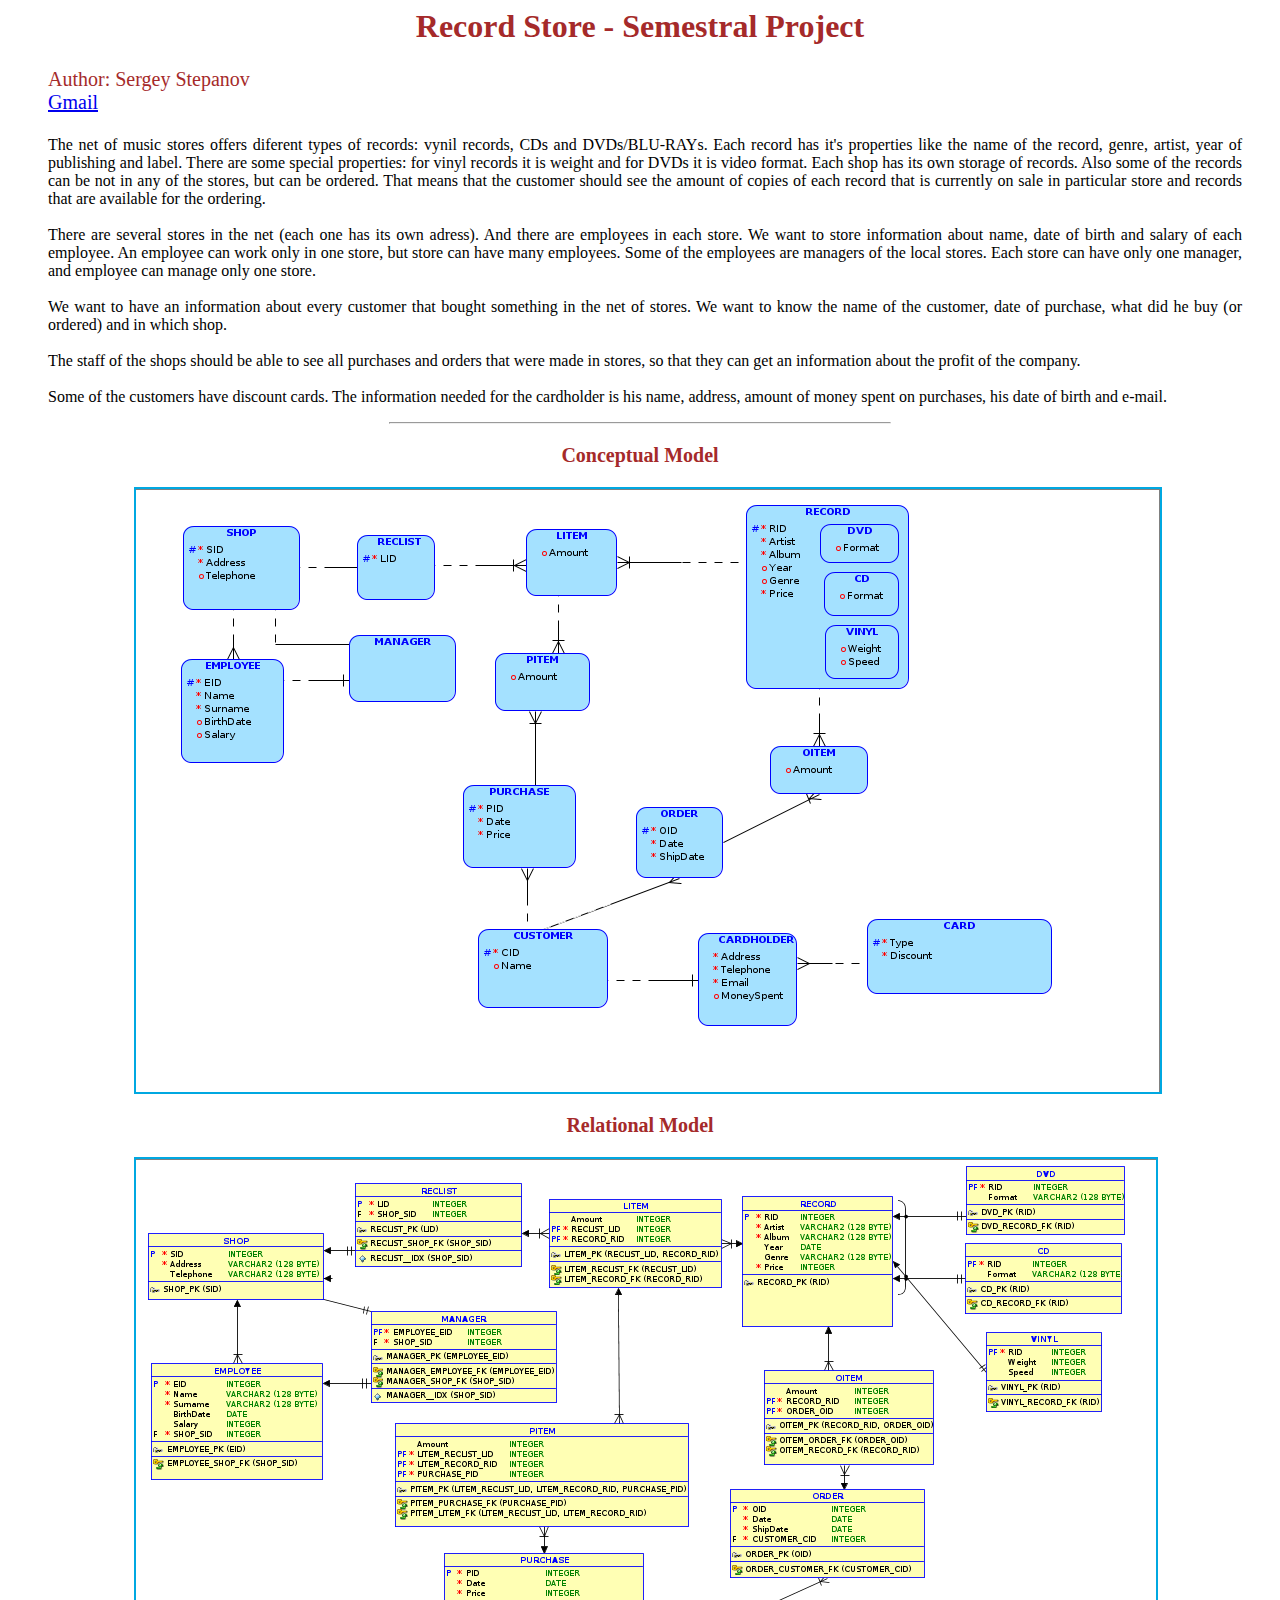
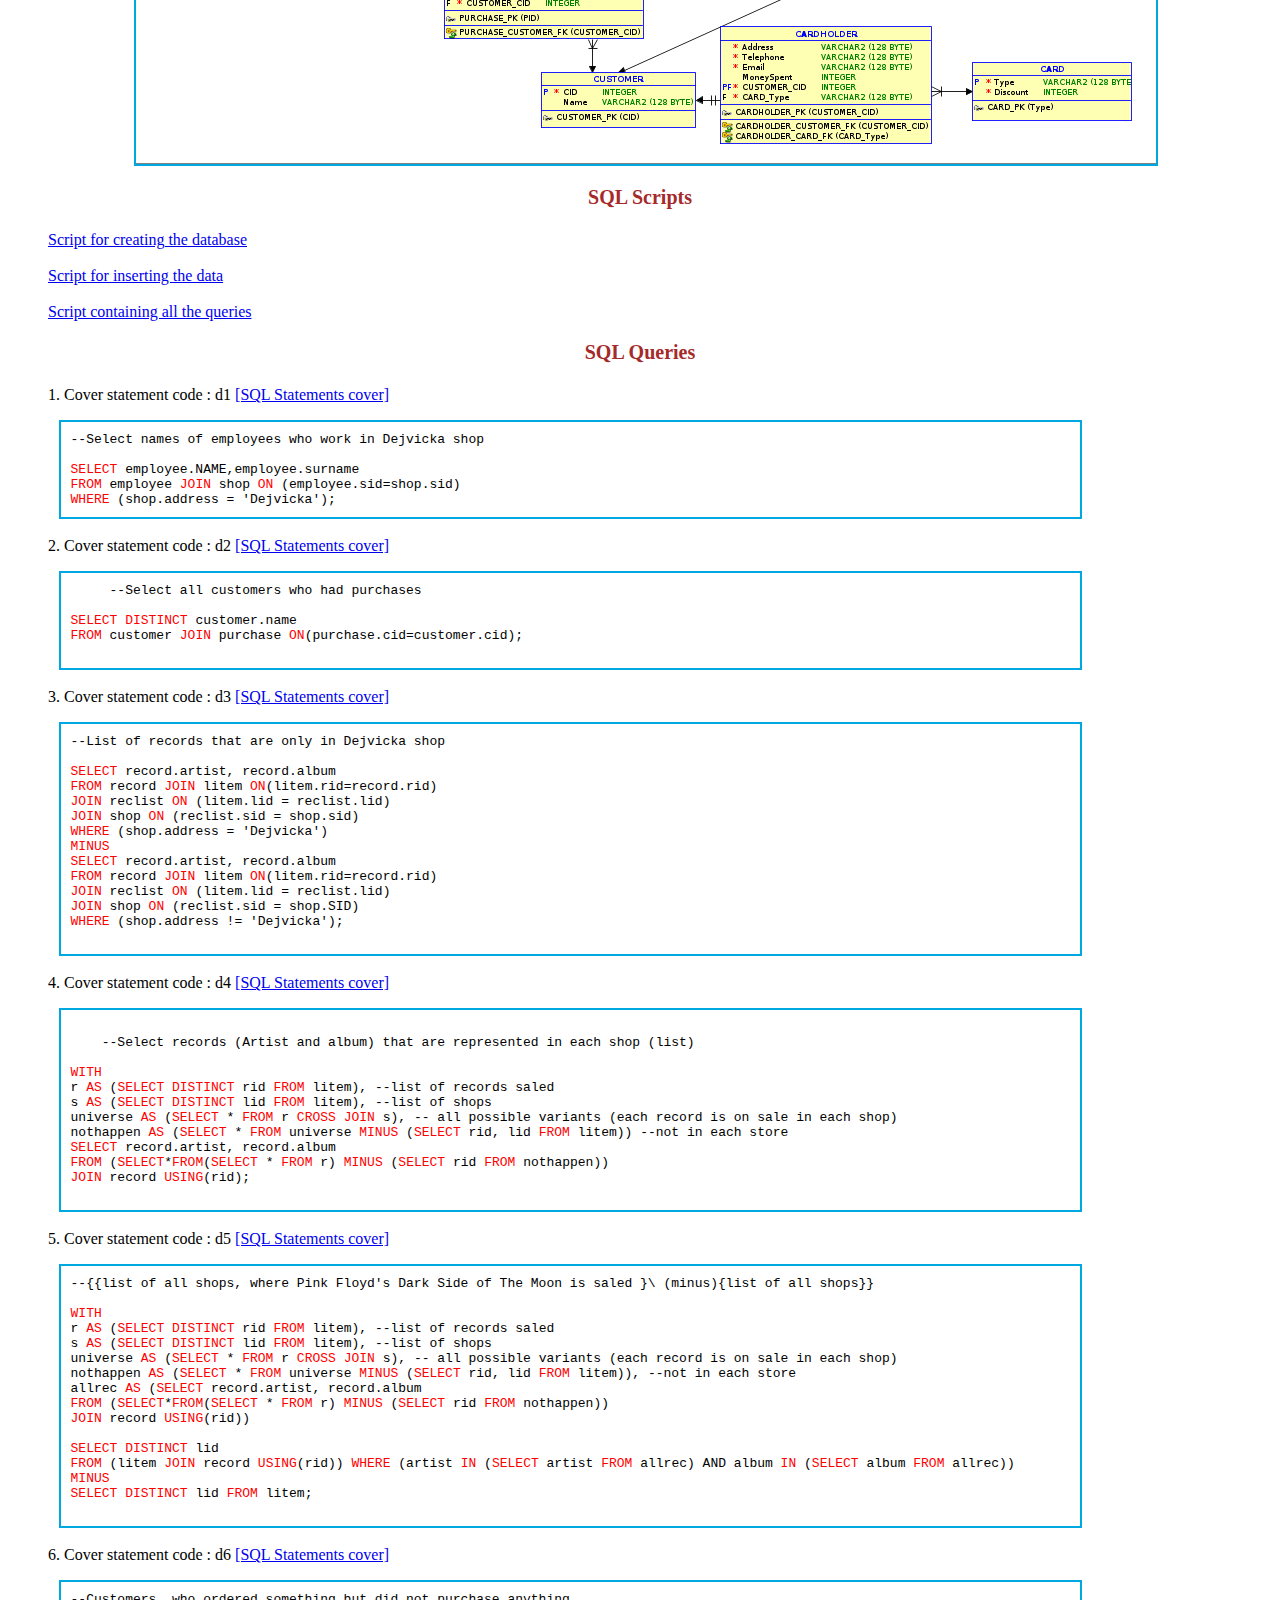
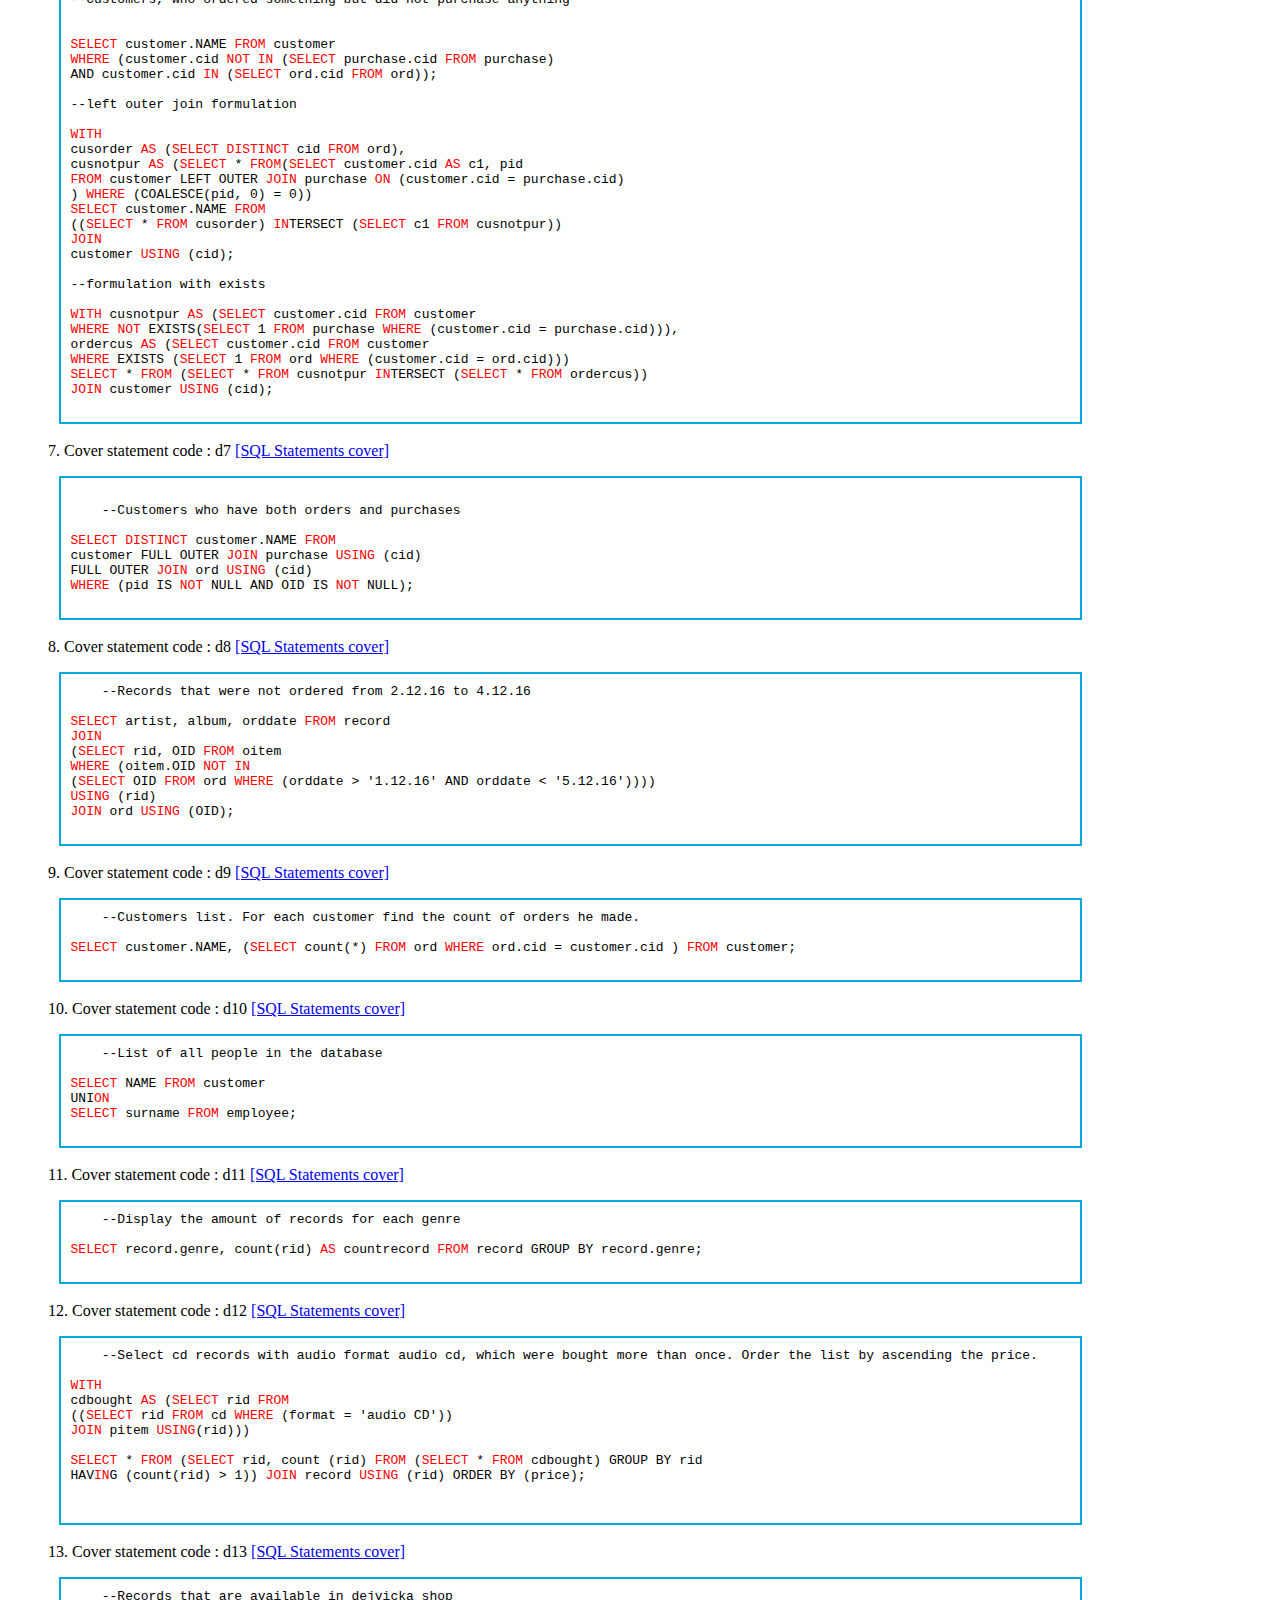
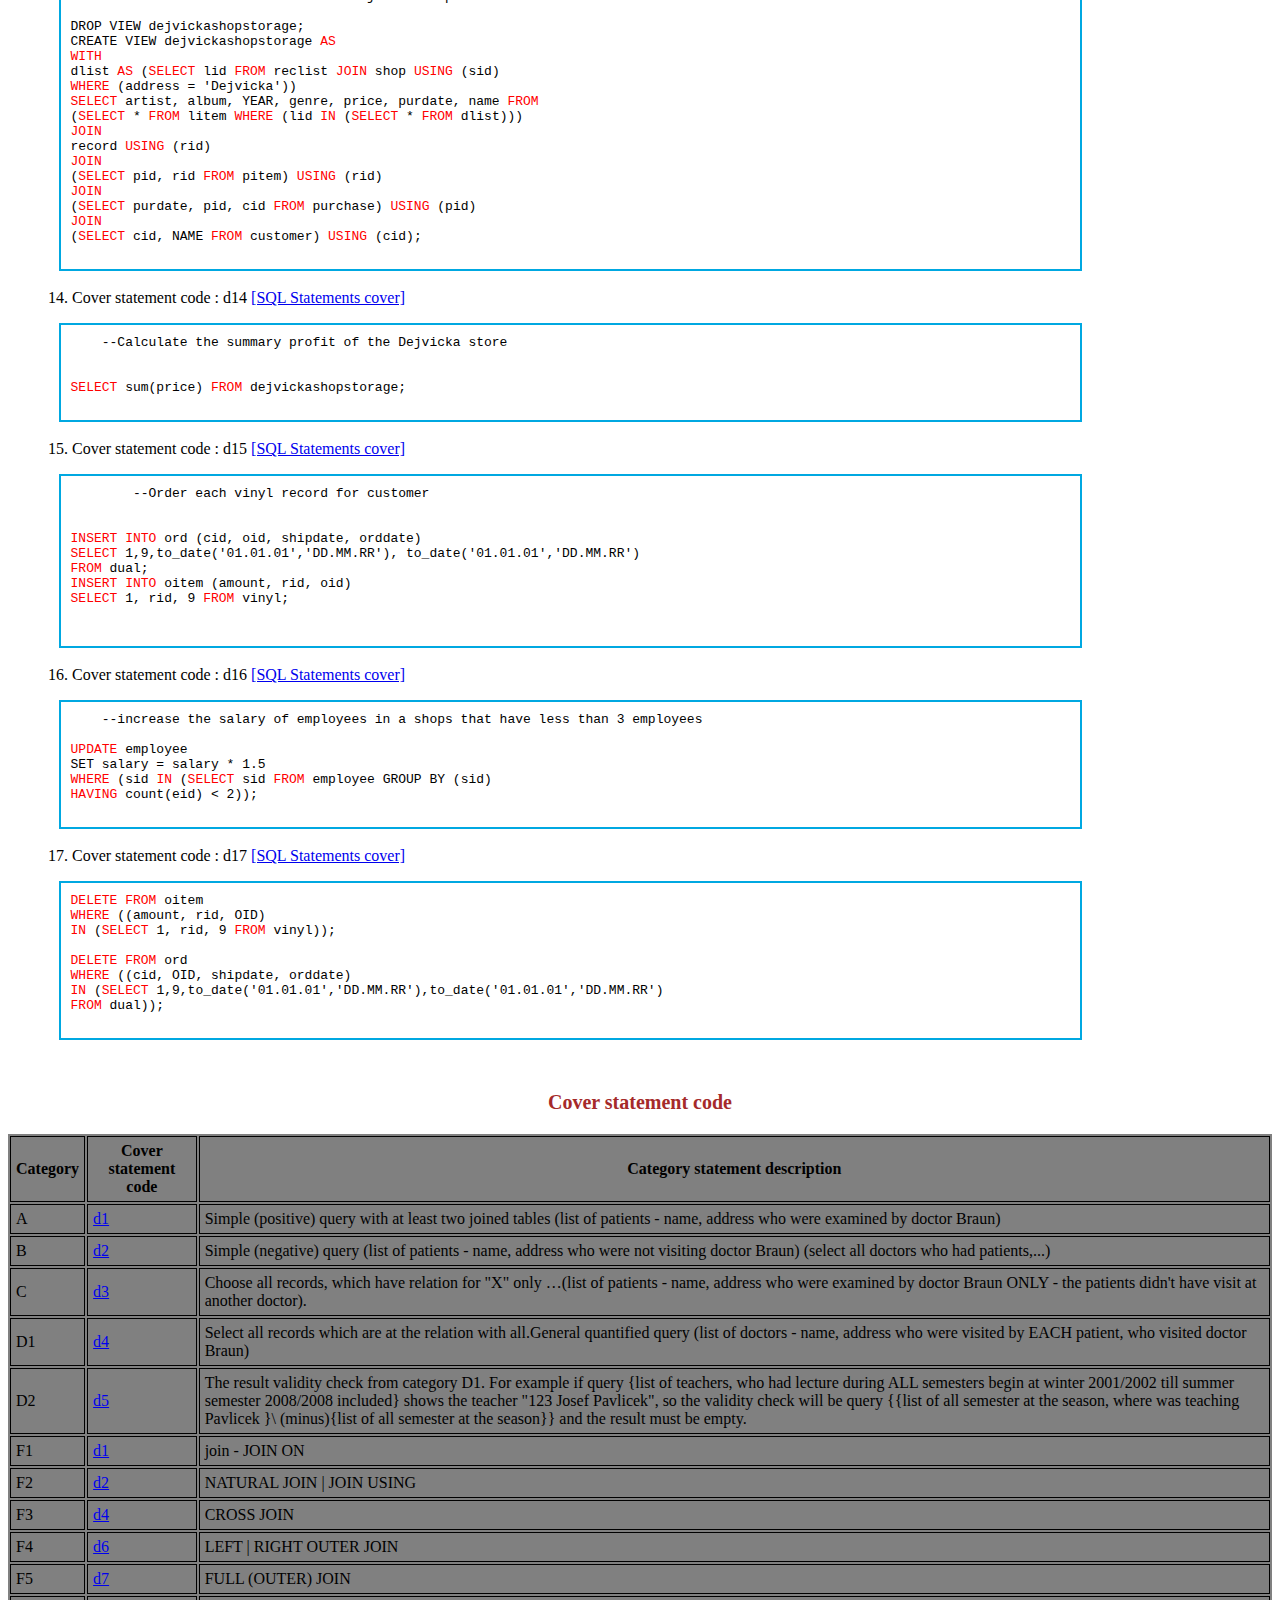
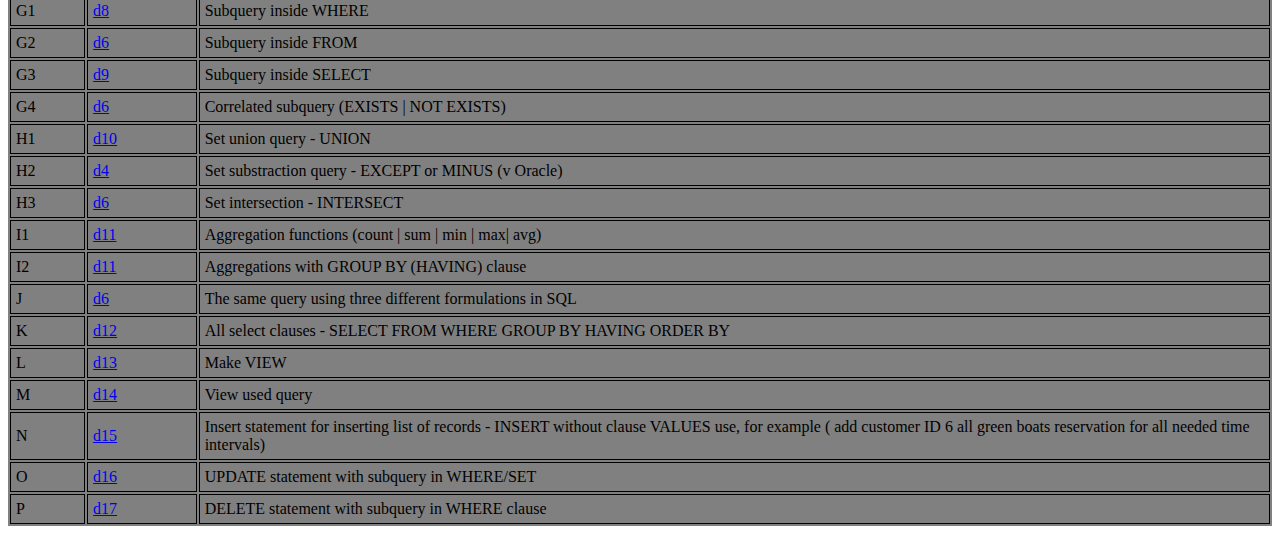
<file: index.html>
<html>

<head>
    <meta charset="utf-8">
    <link rel="stylesheet" href="headers.css">
    <link rel="stylesheet" href="text.css">
    <title> BIE-DBS Sergey Stepanov </title>
</head>

<body>
    <h1>Record Store - Semestral Project</h1>
    <p style="text-align:left;color:brown; font-size:20">Author: Sergey Stepanov<br>
    <a href="mailto:stepanov.serge97@gmail.com">Gmail</a></p>
    <div>
        <p> The net of music stores offers diferent types of records: vynil records, CDs and DVDs/BLU-RAYs. Each record has it's properties like the name of the record, genre, artist, year of publishing and label. There are some special properties: for vinyl records it is weight and for DVDs it is video format. Each shop has its own storage of records. Also some of the records can be not in any of the stores, but can be ordered. That means that the customer should see the amount of copies of each record that is currently on sale in particular store and records that are available for the ordering. </p>
        <p> There are several stores in the net (each one has its own adress). And there are employees in each store. We want to store information about name, date of birth and salary of each employee. An employee can work only in one store, but store can have many employees. Some of the employees are managers of the local stores. Each store can have only one manager, and employee can manage only one store. </p>
        <p> We want to have an information about every customer that bought something in the net of stores. We want to know the name of the customer, date of purchase, what did he buy (or ordered) and in which shop. </p>
        <p> The staff of the shops should be able to see all purchases and orders that were made in stores, so that they can get an information about the profit of the company. </p>
        <p> Some of the customers have discount cards. The information needed for the cardholder is his name, address, amount of money spent on purchases, his date of birth and e-mail. </p>
        <hr class="line"> </div>
    <div>
        <h3>Conceptual Model</h3> <img src="Conceptual model.png"> </div>
    <div>
        <h3>Relational Model</h3> <img src="Relational model.png"> </div>
    <div>
        <h3>SQL Scripts</h3>
        <p><a href="create.html">Script for creating the database</a></p>
        <p><a href="insert.html">Script for inserting the data</a></p>
        <p><a href="Queries.sql">Script containing all the queries</a></p>
    </div>
    <div>
        <h3>SQL Queries</h3>
        <p>1. Cover statement code : d1 <a name = "d1"><a href="#cover">[SQL Statements cover]</a></a></p> <pre class="query">--Select names of employees who work in Dejvicka shop

<font color = red>SELECT</font> employee.NAME,employee.surname
<font color = red>FROM</font> employee <font color = red>JO<font color = red>IN</font></font> shop <font color = red>ON</font> (employee.sid=shop.sid)
<font color = red>WHERE</font> (shop.address = 'Dejvicka');
</pre>
        <p>2. Cover statement code : d2 <a name = "d2"><a href="#cover">[SQL Statements cover]</a></a></p> <pre class="query">
     --Select all customers who had purchases

<font color = red>SELECT</font> <font color = red>DIST<font color = red>IN</font>CT</font> customer.name
<font color = red>FROM</font> customer <font color = red>JO<font color = red>IN</font></font> purchase <font color = red>ON</font>(purchase.cid=customer.cid);
            </pre>
        <p>3. Cover statement code : d3 <a name = "d3"><a href="#cover">[SQL Statements cover]</a></a></p> <pre class="query">--List of records that are only in Dejvicka shop
            
<font color = red>SELECT</font> record.artist, record.album
<font color = red>FROM</font> record <font color = red>JO<font color = red>IN</font></font> litem <font color = red>ON</font>(litem.rid=record.rid)
<font color = red>JO<font color = red>IN</font></font> reclist <font color = red>ON</font> (litem.lid = reclist.lid)
<font color = red>JO<font color = red>IN</font></font> shop <font color = red>ON</font> (reclist.sid = shop.sid)
<font color = red>WHERE</font> (shop.address = 'Dejvicka')
<font color = red>M<font color = red>IN</font>US</font>
<font color = red>SELECT</font> record.artist, record.album
<font color = red>FROM</font> record <font color = red>JO<font color = red>IN</font></font> litem <font color = red>ON</font>(litem.rid=record.rid)
<font color = red>JO<font color = red>IN</font></font> reclist <font color = red>ON</font> (litem.lid = reclist.lid)
<font color = red>JO<font color = red>IN</font></font> shop <font color = red>ON</font> (reclist.sid = shop.SID)
<font color = red>WHERE</font> (shop.address != 'Dejvicka');
            </pre>
        <p>4. Cover statement code : d4 <a name = "d4"><a href="#cover">[SQL Statements cover]</a></a></p> <pre class="query"> 
    --Select records (Artist and album) that are represented in each shop (list)
    
<font color = red>WITH</font>           
r <font color = red>AS</font> (<font color = red>SELECT</font> <font color = red>DIST<font color = red>IN</font>CT</font> rid <font color = red>FROM</font> litem), --list of records saled
s <font color = red>AS</font> (<font color = red>SELECT</font> <font color = red>DIST<font color = red>IN</font>CT</font> lid <font color = red>FROM</font> litem), --list of shops
universe <font color = red>AS</font> (<font color = red>SELECT</font> * <font color = red>FROM</font> r <font color = red>CROSS</font> <font color = red>JO<font color = red>IN</font></font> s), -- all possible variants (each record is on sale in each shop)
nothappen <font color = red>AS</font> (<font color = red>SELECT</font> * <font color = red>FROM</font> universe <font color = red>M<font color = red>IN</font>US</font> (<font color = red>SELECT</font> rid, lid <font color = red>FROM</font> litem)) --not in each store
<font color = red>SELECT</font> record.artist, record.album 
<font color = red>FROM</font> (<font color = red>SELECT</font>*<font color = red>FROM</font>(<font color = red>SELECT</font> * <font color = red>FROM</font> r) <font color = red>M<font color = red>IN</font>US</font> (<font color = red>SELECT</font> rid <font color = red>FROM</font> nothappen))
<font color = red>JO<font color = red>IN</font></font> record <font color = red>US<font color = red>IN</font>G</font>(rid);
            </pre>
        <p>5. Cover statement code : d5 <a name = "d5"><a href="#cover">[SQL Statements cover]</a></a></p> <pre class="query">--{{list of all shops, where Pink Floyd's Dark Side of The Moon is saled }\ (minus){list of all shops}}

<font color = red>WITH</font> 
r <font color = red>AS</font> (<font color = red>SELECT</font> <font color = red>DIST<font color = red>IN</font>CT</font> rid <font color = red>FROM</font> litem), --list of records saled
s <font color = red>AS</font> (<font color = red>SELECT</font> <font color = red>DIST<font color = red>IN</font>CT</font> lid <font color = red>FROM</font> litem), --list of shops
universe <font color = red>AS</font> (<font color = red>SELECT</font> * <font color = red>FROM</font> r <font color = red>CROSS</font> <font color = red>JO<font color = red>IN</font></font> s), -- all possible variants (each record is on sale in each shop)
nothappen <font color = red>AS</font> (<font color = red>SELECT</font> * <font color = red>FROM</font> universe <font color = red>M<font color = red>IN</font>US</font> (<font color = red>SELECT</font> rid, lid <font color = red>FROM</font> litem)), --not in each store
allrec <font color = red>AS</font> (<font color = red>SELECT</font> record.artist, record.album 
<font color = red>FROM</font> (<font color = red>SELECT</font>*<font color = red>FROM</font>(<font color = red>SELECT</font> * <font color = red>FROM</font> r) <font color = red>M<font color = red>IN</font>US</font> (<font color = red>SELECT</font> rid <font color = red>FROM</font> nothappen))
<font color = red>JO<font color = red>IN</font></font> record <font color = red>US<font color = red>IN</font>G</font>(rid))

<font color = red>SELECT</font> <font color = red>DIST<font color = red>IN</font>CT</font> lid 
<font color = red>FROM</font> (litem <font color = red>JO<font color = red>IN</font></font> record <font color = red>US<font color = red>IN</font>G</font>(rid)) <font color = red>WHERE</font> (artist <font color = red>IN</font> (<font color = red>SELECT</font> artist <font color = red>FROM</font> allrec) AND album <font color = red>IN</font> (<font color = red>SELECT</font> album <font color = red>FROM</font> allrec))
<font color = red>M<font color = red>IN</font>US</font>
<font color = red>SELECT</font> <font color = red>DIST<font color = red>IN</font>CT</font> lid <font color = red>FROM</font> litem;
            </pre>
        <p>6. Cover statement code : d6 <a name = "d6"><a href="#cover">[SQL Statements cover]</a></a></p> <pre class="query">--Customers, who ordered something but did not purchase anything


<font color = red>SELECT</font> customer.NAME <font color = red>FROM</font> customer
<font color = red>WHERE</font> (customer.cid <font color = red>NOT</font> <font color = red>IN</font> (<font color = red>SELECT</font> purchase.cid <font color = red>FROM</font> purchase)
AND customer.cid <font color = red>IN</font> (<font color = red>SELECT</font> ord.cid <font color = red>FROM</font> ord));

--left outer join formulation

<font color = red>WITH</font>
cusorder <font color = red>AS</font> (<font color = red>SELECT</font> <font color = red>DIST<font color = red>IN</font>CT</font> cid <font color = red>FROM</font> ord),
cusnotpur <font color = red>AS</font> (<font color = red>SELECT</font> * <font color = red>FROM</font>(<font color = red>SELECT</font> customer.cid <font color = red>AS</font> c1, pid 
<font color = red>FROM</font> customer LEFT OUTER <font color = red>JO<font color = red>IN</font></font> purchase <font color = red>ON</font> (customer.cid = purchase.cid)
) <font color = red>WHERE</font> (COALESCE(pid, 0) = 0))
<font color = red>SELECT</font> customer.NAME <font color = red>FROM</font>
((<font color = red>SELECT</font> * <font color = red>FROM</font> cusorder) <font color = red>IN</font>TERSECT (<font color = red>SELECT</font> c1 <font color = red>FROM</font> cusnotpur))
<font color = red>JO<font color = red>IN</font></font> 
customer <font color = red>US<font color = red>IN</font>G</font> (cid);

--formulation with exists

<font color = red>WITH</font> cusnotpur <font color = red>AS</font> (<font color = red>SELECT</font> customer.cid <font color = red>FROM</font> customer
<font color = red>WHERE</font> <font color = red>NOT</font> EXISTS(<font color = red>SELECT</font> 1 <font color = red>FROM</font> purchase <font color = red>WHERE</font> (customer.cid = purchase.cid))),
ordercus <font color = red>AS</font> (<font color = red>SELECT</font> customer.cid <font color = red>FROM</font> customer 
<font color = red>WHERE</font> EXISTS (<font color = red>SELECT</font> 1 <font color = red>FROM</font> ord <font color = red>WHERE</font> (customer.cid = ord.cid)))
<font color = red>SELECT</font> * <font color = red>FROM</font> (<font color = red>SELECT</font> * <font color = red>FROM</font> cusnotpur <font color = red>IN</font>TERSECT (<font color = red>SELECT</font> * <font color = red>FROM</font> ordercus))
<font color = red>JO<font color = red>IN</font></font> customer <font color = red>US<font color = red>IN</font>G</font> (cid);    
            </pre>
        <p>7. Cover statement code : d7 <a name = "d7"><a href="#cover">[SQL Statements cover]</a></a></p> <pre class="query">
            
    --Customers who have both orders and purchases

<font color = red>SELECT</font> <font color = red>DIST<font color = red>IN</font>CT</font> customer.NAME <font color = red>FROM</font> 
customer FULL OUTER <font color = red>JO<font color = red>IN</font></font> purchase <font color = red>US<font color = red>IN</font>G</font> (cid)
FULL OUTER <font color = red>JO<font color = red>IN</font></font> ord <font color = red>US<font color = red>IN</font>G</font> (cid)
<font color = red>WHERE</font> (pid IS <font color = red>NOT</font> NULL AND OID IS <font color = red>NOT</font> NULL);
            </pre>
        <p>8. Cover statement code : d8 <a name = "d8"><a href="#cover">[SQL Statements cover]</a></a></p> <pre class="query">
    --Records that were not ordered from 2.12.16 to 4.12.16
            
<font color = red>SELECT</font> artist, album, orddate <font color = red>FROM</font> record 
<font color = red>JO<font color = red>IN</font></font> 
(<font color = red>SELECT</font> rid, OID <font color = red>FROM</font> oitem 
<font color = red>WHERE</font> (oitem.OID <font color = red>NOT</font> <font color = red>IN</font> 
(<font color = red>SELECT</font> OID <font color = red>FROM</font> ord <font color = red>WHERE</font> (orddate > '1.12.16' AND orddate < '5.12.16'))))
<font color = red>USING</font> (rid)
<font color = red>JO<font color = red>IN</font></font> ord <font color = red>US<font color = red>IN</font>G</font> (OID);
            </pre>
        <p>9. Cover statement code : d9 <a name = "d9"><a href="#cover">[SQL Statements cover]</a></a></p> <pre class="query">
    --Customers list. For each customer find the count of orders he made.

<font color = red>SELECT</font> customer.NAME, (<font color = red>SELECT</font> count(*) <font color = red>FROM</font> ord <font color = red>WHERE</font> ord.cid = customer.cid ) <font color = red>FROM</font> customer;
            </pre>
        <p>10. Cover statement code : d10 <a name = "d10"><a href="#cover">[SQL Statements cover]</a></a></p> <pre class="query">
    --List of all people in the database 

<font color = red>SELECT</font> NAME <font color = red>FROM</font> customer
UNI<font color = red>ON</font>
<font color = red>SELECT</font> surname <font color = red>FROM</font> employee;
        </pre>
        <p>11. Cover statement code : d11 <a name = "d11"><a href="#cover">[SQL Statements cover]</a></a></p> <pre class="query">
    --Display the amount of records for each genre

<font color = red>SELECT</font> record.genre, count(rid) <font color = red>AS</font> countrecord <font color = red>FROM</font> record GROUP BY record.genre;
        </pre>
        <p>12. Cover statement code : d12 <a name = "d12"><a href="#cover">[SQL Statements cover]</a></a></p> <pre class="query">
    --Select cd records with audio format audio cd, which were bought more than once. Order the list by ascending the price.

<font color = red>WITH</font> 
cdbought <font color = red>AS</font> (<font color = red>SELECT</font> rid <font color = red>FROM</font> 
((<font color = red>SELECT</font> rid <font color = red>FROM</font> cd <font color = red>WHERE</font> (format = 'audio CD'))
<font color = red>JO<font color = red>IN</font></font> pitem <font color = red>US<font color = red>IN</font>G</font>(rid)))

<font color = red>SELECT</font> * <font color = red>FROM</font> (<font color = red>SELECT</font> rid, count (rid) <font color = red>FROM</font> (<font color = red>SELECT</font> * <font color = red>FROM</font> cdbought) GROUP BY rid
HAV<font color = red>IN</font>G (count(rid) > 1)) <font color = red>JO<font color = red>IN</font></font> record <font color = red>US<font color = red>IN</font>G</font> (rid) ORDER BY (price);

        </pre>
        <p>13. Cover statement code : d13 <a name = "d13"><a href="#cover">[SQL Statements cover]</a></a></p> <pre class="query">
    --Records that are available in dejvicka shop

DROP VIEW dejvickashopstorage;
CREATE VIEW dejvickashopstorage <font color = red>AS</font> 
<font color = red>WITH</font>
dlist <font color = red>AS</font> (<font color = red>SELECT</font> lid <font color = red>FROM</font> reclist <font color = red>JO<font color = red>IN</font></font> shop <font color = red>US<font color = red>IN</font>G</font> (sid)
<font color = red>WHERE</font> (address = 'Dejvicka'))
<font color = red>SELECT</font> artist, album, YEAR, genre, price, purdate, name <font color = red>FROM</font> 
(<font color = red>SELECT</font> * <font color = red>FROM</font> litem <font color = red>WHERE</font> (lid <font color = red>IN</font> (<font color = red>SELECT</font> * <font color = red>FROM</font> dlist)))
<font color = red>JO<font color = red>IN</font></font> 
record <font color = red>US<font color = red>IN</font>G</font> (rid)
<font color = red>JO<font color = red>IN</font></font>
(<font color = red>SELECT</font> pid, rid <font color = red>FROM</font> pitem) <font color = red>US<font color = red>IN</font>G</font> (rid)
<font color = red>JO<font color = red>IN</font></font> 
(<font color = red>SELECT</font> purdate, pid, cid <font color = red>FROM</font> purchase) <font color = red>US<font color = red>IN</font>G</font> (pid)
<font color = red>JO<font color = red>IN</font></font> 
(<font color = red>SELECT</font> cid, NAME <font color = red>FROM</font> customer) <font color = red>US<font color = red>IN</font>G</font> (cid);
        </pre>
        <p>14. Cover statement code : d14 <a name = "d14"><a href="#cover">[SQL Statements cover]</a></a></p> <pre class="query">
    --Calculate the summary profit of the Dejvicka store


<font color = red>SELECT</font> sum(price) <font color = red>FROM</font> dejvickashopstorage;
        </pre>
        <p>15. Cover statement code : d15 <a name = "d15"><a href="#cover">[SQL Statements cover]</a></a></p> <pre class="query">
        --Order each vinyl record for customer 


<font color = red><font color = red>IN</font>SERT</font> <font color = red>INTO</font> ord (cid, oid, shipdate, orddate)
<font color = red>SELECT</font> 1,9,to_date('01.01.01','DD.MM.RR'), to_date('01.01.01','DD.MM.RR')
<font color = red>FROM</font> dual;
<font color = red><font color = red>IN</font>SERT</font> <font color = red>INTO</font> oitem (amount, rid, oid)
<font color = red>SELECT</font> 1, rid, 9 <font color = red>FROM</font> vinyl;

        </pre>
        <p>16. Cover statement code : d16 <a name = "d16"><a href="#cover">[SQL Statements cover]</a></a></p> <pre class="query">
    --increase the salary of employees in a shops that have less than 3 employees

<font color = red>UPDATE</font> employee
SET salary = salary * 1.5 
<font color = red>WHERE</font> (sid <font color = red>IN</font> (<font color = red>SELECT</font> sid <font color = red>FROM</font> employee GROUP BY (sid)
<font color = red>HAVING</font> count(eid) < 2));
        </pre>
        <p>17. Cover statement code : d17 <a name = "d17"><a href="#cover">[SQL Statements cover]</a></a></p> <pre class="query">
<font color = red>DELETE</font> <font color = red>FROM</font> oitem
<font color = red>WHERE</font> ((amount, rid, OID)
<font color = red>IN</font> (<font color = red>SELECT</font> 1, rid, 9 <font color = red>FROM</font> vinyl));

<font color = red>DELETE</font> <font color = red>FROM</font> ord
<font color = red>WHERE</font> ((cid, OID, shipdate, orddate)
<font color = red>IN</font> (<font color = red>SELECT</font> 1,9,to_date('01.01.01','DD.MM.RR'),to_date('01.01.01','DD.MM.RR')
<font color = red>FROM</font> dual));
            </pre> </div>
    <div>
        <br>
        <h3><a name ="cover">Cover statement code</a></h3>
        <table>
            <tbody>
                <tr>
                    <th> Category </th>
                    <th> Cover statement code</th>
                    <th> Category statement description</th>
                </tr>
                <tr>
                    <td>A</td>
                    <td><a href="#d1">d1</a> </td>
                    <td>Simple (positive) query with at least two joined tables (list of patients - name, address who were examined by doctor Braun)</td>
                </tr>
                <tr>
                    <td>B</td>
                    <td><a href="#d2">d2</a> </td>
                    <td>Simple (negative) query (list of patients - name, address who were not visiting doctor Braun) (select all doctors who had patients,...)</td>
                </tr>
                <tr>
                    <td>C</td>
                    <td><a href="#d3">d3</a></td>
                    <td>Choose all records, which have relation for "X" only …(list of patients - name, address who were examined by doctor Braun ONLY - the patients didn't have visit at another doctor).</td>
                </tr>
                <tr>
                    <td>D1</td>
                    <td><a href="#d4">d4</a> </td>
                    <td> Select all records which are at the relation with all.General quantified query (list of doctors - name, address who were visited by EACH patient, who visited doctor Braun) </td>
                </tr>
                <tr>
                    <td>D2</td>
                    <td><a href="#d5">d5</a> </td>
                    <td>The result validity check from category D1. For example if query {list of teachers, who had lecture during ALL semesters begin at winter 2001/2002 till summer semester 2008/2008 included} shows the teacher "123 Josef Pavlicek", so the validity check will be query {{list of all semester at the season, where was teaching Pavlicek }\ (minus){list of all semester at the season}} and the result must be empty. </td>
                </tr>
                <tr>
                    <td>F1</td>
                    <td><a href="#d1">d1</a> </td>
                    <td>join - JOIN ON</td>
                </tr>
                <tr>
                    <td>F2</td>
                    <td><a href="#d2">d2</a> </td>
                    <td>NATURAL JOIN | JOIN USING</td>
                </tr>
                <tr>
                    <td>F3</td>
                    <td><a href="#d4">d4</a> </td>
                    <td>CROSS JOIN</td>
                </tr>
                <tr>
                    <td>F4</td>
                    <td><a href="#d6">d6</a> </td>
                    <td>LEFT | RIGHT OUTER JOIN</td>
                </tr>
                <tr>
                    <td>F5</td>
                    <td><a href="#d7">d7</a> </td>
                    <td> FULL (OUTER) JOIN</td>
                </tr>
                <tr>
                    <td>G1</td>
                    <td><a href="#d8">d8</a> </td>
                    <td>Subquery inside WHERE</td>
                </tr>
                <tr>
                    <td>G2</td>
                    <td><a href="#d6">d6</a> </td>
                    <td>Subquery inside FROM</td>
                </tr>
                <tr>
                    <td>G3</td>
                    <td><a href="#d9">d9</a> </td>
                    <td>Subquery inside SELECT</td>
                </tr>
                <tr>
                    <td>G4</td>
                    <td><a href="#d6">d6</a></td>
                    <td>Correlated subquery (EXISTS | NOT EXISTS)</td>
                </tr>
                <tr>
                    <td>H1</td>
                    <td><a href="#d10">d10</a> </td>
                    <td> Set union query - UNION</td>
                </tr>
                <tr>
                    <td>H2</td>
                    <td><a href="#d4">d4</a> </td>
                    <td>Set substraction query - EXCEPT or MINUS (v Oracle)</td>
                </tr>
                <tr>
                    <td>H3</td>
                    <td><a href="#d6">d6</a> </td>
                    <td> Set intersection - INTERSECT</td>
                </tr>
                <tr>
                    <td>I1</td>
                    <td><a href="#d11">d11</a> </td>
                    <td>Aggregation functions (count | sum | min | max| avg)</td>
                </tr>
                <tr>
                    <td>I2</td>
                    <td><a href="#d11">d11</a></td>
                    <td> Aggregations with GROUP BY (HAVING) clause</td>
                </tr>
                <tr>
                    <td>J</td>
                    <td><a href="#d6">d6</a> </td>
                    <td>The same query using three different formulations in SQL</td>
                </tr>
                <tr>
                    <td>K</td>
                    <td><a href="#d12">d12</a> </td>
                    <td>All select clauses - SELECT FROM WHERE GROUP BY HAVING ORDER BY</td>
                </tr>
                <tr>
                    <td>L</td>
                    <td><a href="#d13">d13</a> </td>
                    <td>Make VIEW</td>
                </tr>
                <tr>
                    <td>M</td>
                    <td><a href="#d14">d14</a> </td>
                    <td> View used query</td>
                </tr>
                <tr>
                    <td>N</td>
                    <td><a href="#d15">d15</a> </td>
                    <td>Insert statement for inserting list of records - INSERT without clause VALUES use, for example ( add customer ID 6 all green boats reservation for all needed time intervals)</td>
                </tr>
                <tr>
                    <td>O</td>
                    <td><a href="#d16">d16</a> </td>
                    <td> UPDATE statement with subquery in WHERE/SET</td>
                </tr>
                <tr>
                    <td>P</td>
                    <td><a href="#d17">d17</a> </td>
                    <td> DELETE statement with subquery in WHERE clause</td>
                </tr>
            </tbody>
        </table>
    </div>
</body>

</html>
</file>
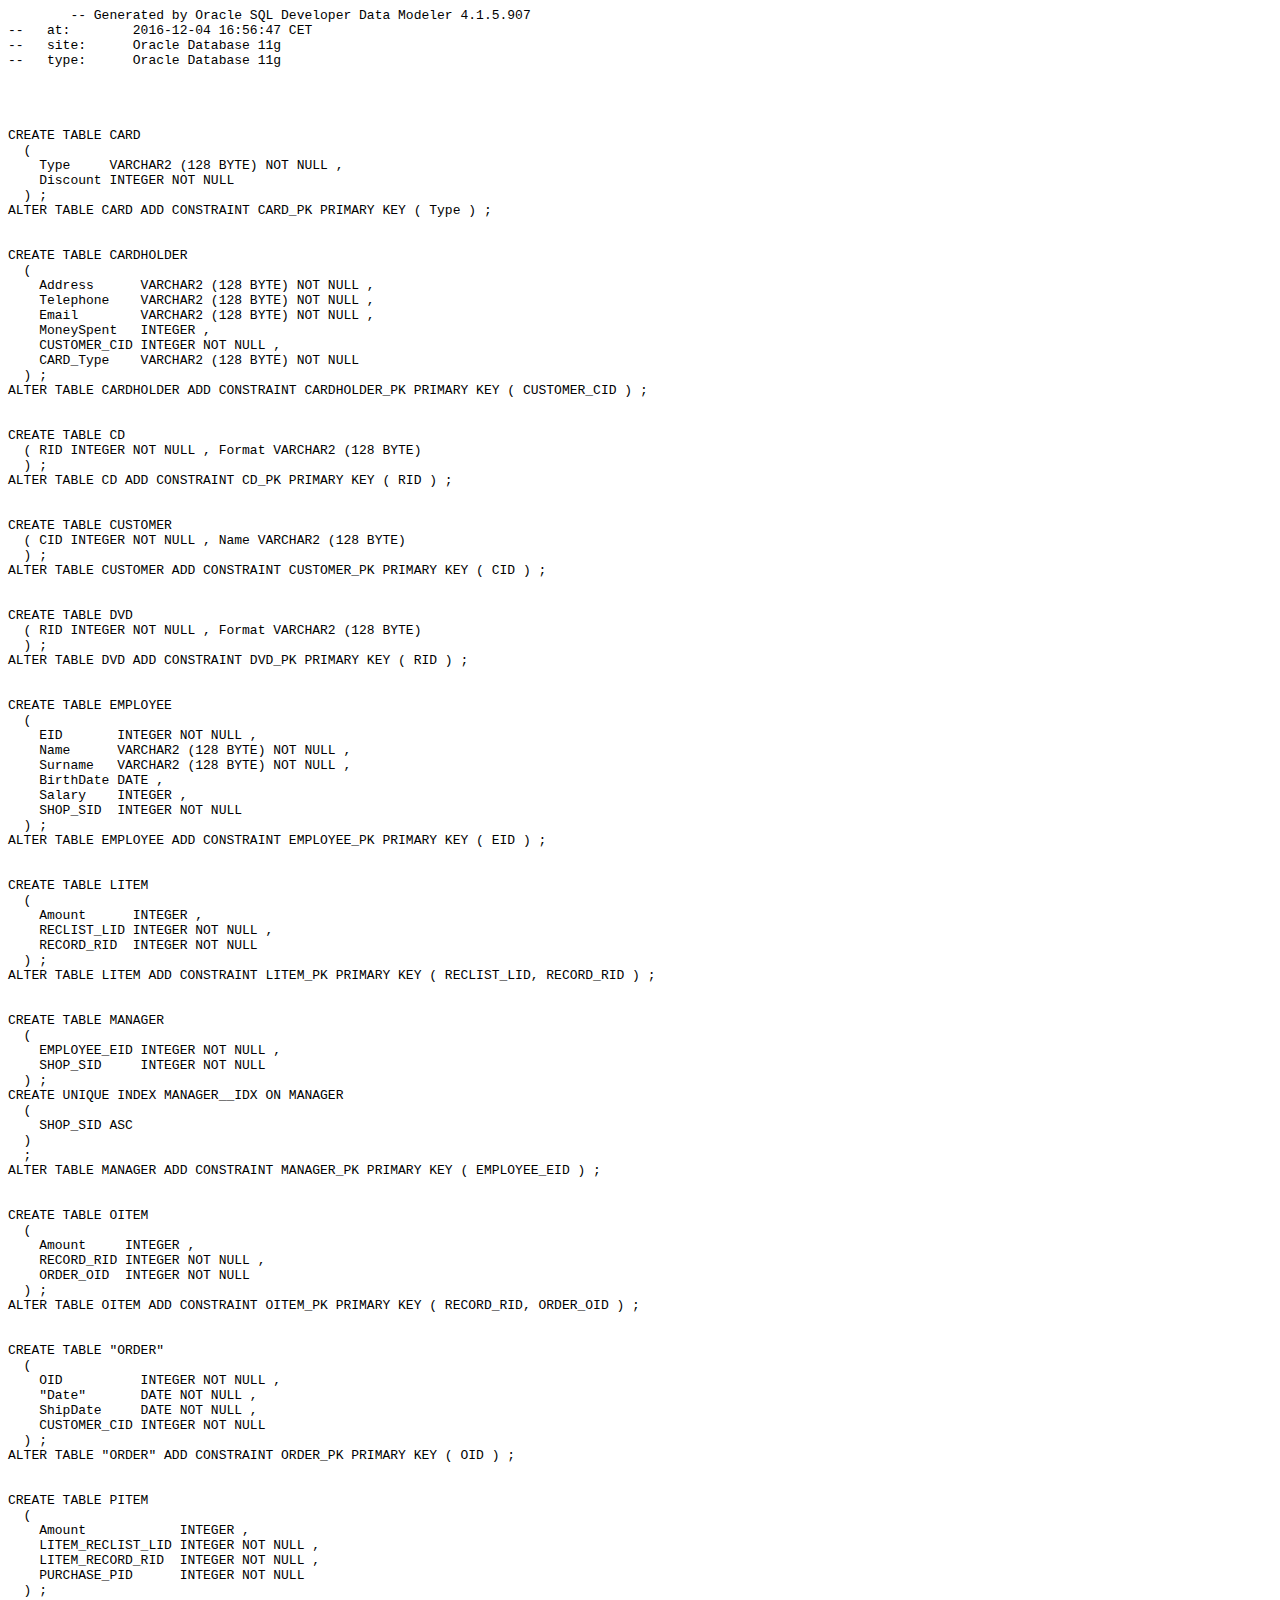
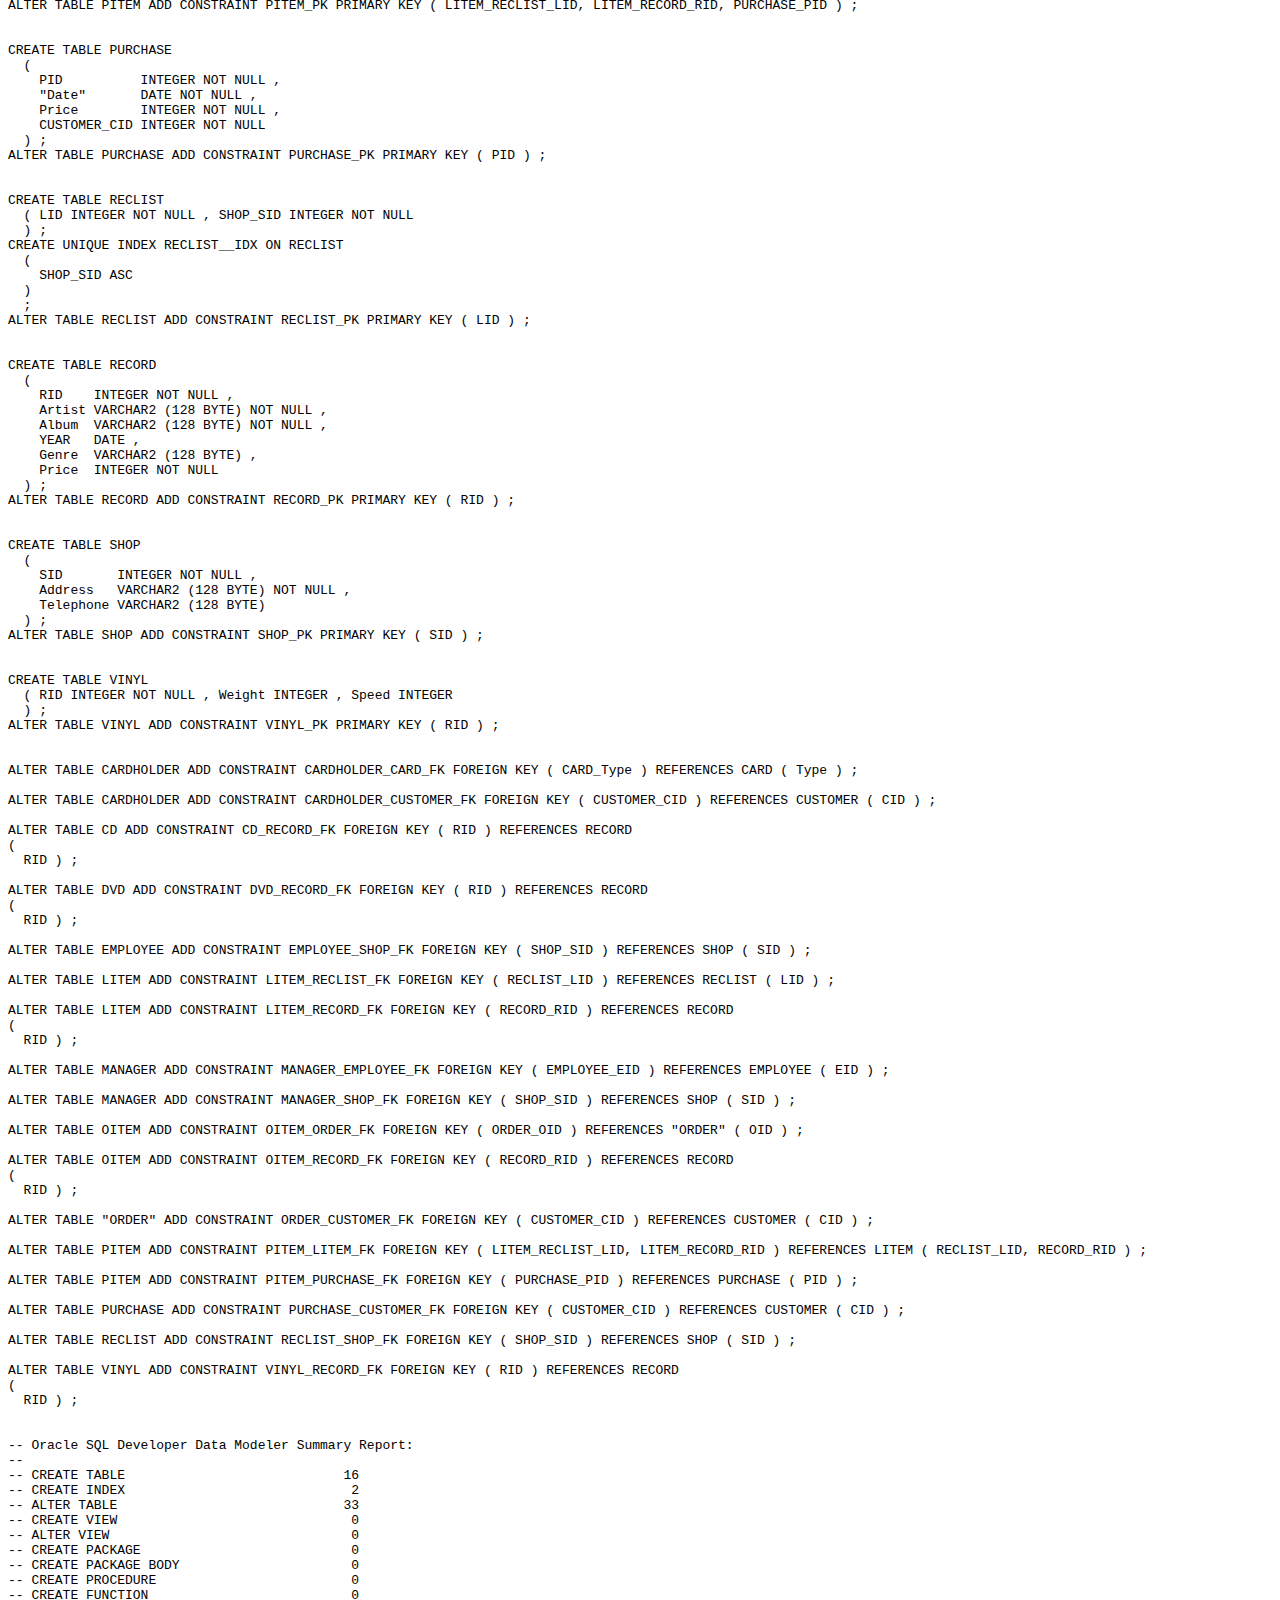
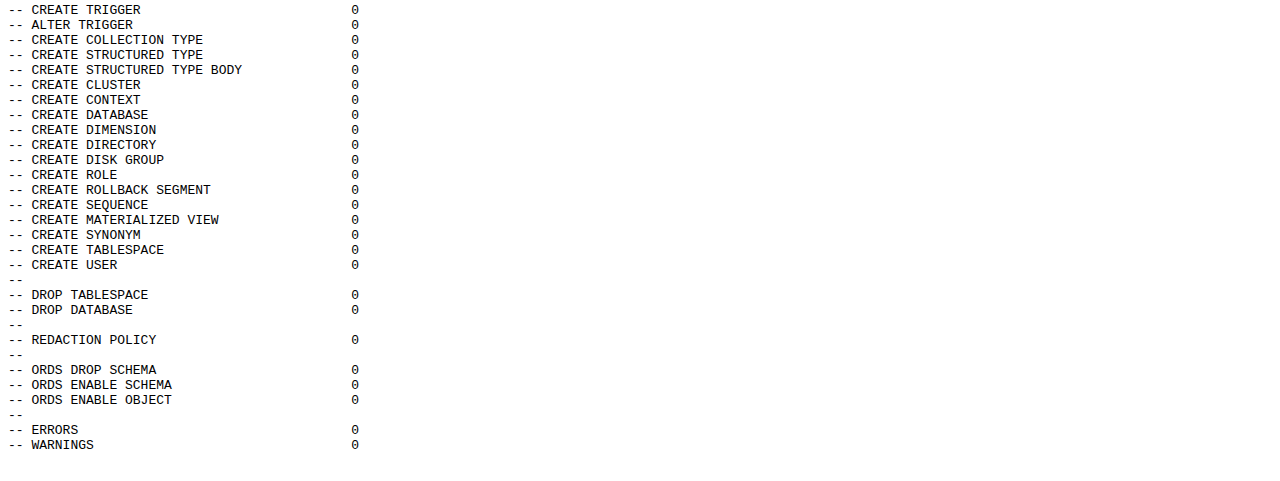
<file: create.html>
<html>
    <body>
        <pre>
        -- Generated by Oracle SQL Developer Data Modeler 4.1.5.907
--   at:        2016-12-04 16:56:47 CET
--   site:      Oracle Database 11g
--   type:      Oracle Database 11g




CREATE TABLE CARD
  (
    Type     VARCHAR2 (128 BYTE) NOT NULL ,
    Discount INTEGER NOT NULL
  ) ;
ALTER TABLE CARD ADD CONSTRAINT CARD_PK PRIMARY KEY ( Type ) ;


CREATE TABLE CARDHOLDER
  (
    Address      VARCHAR2 (128 BYTE) NOT NULL ,
    Telephone    VARCHAR2 (128 BYTE) NOT NULL ,
    Email        VARCHAR2 (128 BYTE) NOT NULL ,
    MoneySpent   INTEGER ,
    CUSTOMER_CID INTEGER NOT NULL ,
    CARD_Type    VARCHAR2 (128 BYTE) NOT NULL
  ) ;
ALTER TABLE CARDHOLDER ADD CONSTRAINT CARDHOLDER_PK PRIMARY KEY ( CUSTOMER_CID ) ;


CREATE TABLE CD
  ( RID INTEGER NOT NULL , Format VARCHAR2 (128 BYTE)
  ) ;
ALTER TABLE CD ADD CONSTRAINT CD_PK PRIMARY KEY ( RID ) ;


CREATE TABLE CUSTOMER
  ( CID INTEGER NOT NULL , Name VARCHAR2 (128 BYTE)
  ) ;
ALTER TABLE CUSTOMER ADD CONSTRAINT CUSTOMER_PK PRIMARY KEY ( CID ) ;


CREATE TABLE DVD
  ( RID INTEGER NOT NULL , Format VARCHAR2 (128 BYTE)
  ) ;
ALTER TABLE DVD ADD CONSTRAINT DVD_PK PRIMARY KEY ( RID ) ;


CREATE TABLE EMPLOYEE
  (
    EID       INTEGER NOT NULL ,
    Name      VARCHAR2 (128 BYTE) NOT NULL ,
    Surname   VARCHAR2 (128 BYTE) NOT NULL ,
    BirthDate DATE ,
    Salary    INTEGER ,
    SHOP_SID  INTEGER NOT NULL
  ) ;
ALTER TABLE EMPLOYEE ADD CONSTRAINT EMPLOYEE_PK PRIMARY KEY ( EID ) ;


CREATE TABLE LITEM
  (
    Amount      INTEGER ,
    RECLIST_LID INTEGER NOT NULL ,
    RECORD_RID  INTEGER NOT NULL
  ) ;
ALTER TABLE LITEM ADD CONSTRAINT LITEM_PK PRIMARY KEY ( RECLIST_LID, RECORD_RID ) ;


CREATE TABLE MANAGER
  (
    EMPLOYEE_EID INTEGER NOT NULL ,
    SHOP_SID     INTEGER NOT NULL
  ) ;
CREATE UNIQUE INDEX MANAGER__IDX ON MANAGER
  (
    SHOP_SID ASC
  )
  ;
ALTER TABLE MANAGER ADD CONSTRAINT MANAGER_PK PRIMARY KEY ( EMPLOYEE_EID ) ;


CREATE TABLE OITEM
  (
    Amount     INTEGER ,
    RECORD_RID INTEGER NOT NULL ,
    ORDER_OID  INTEGER NOT NULL
  ) ;
ALTER TABLE OITEM ADD CONSTRAINT OITEM_PK PRIMARY KEY ( RECORD_RID, ORDER_OID ) ;


CREATE TABLE "ORDER"
  (
    OID          INTEGER NOT NULL ,
    "Date"       DATE NOT NULL ,
    ShipDate     DATE NOT NULL ,
    CUSTOMER_CID INTEGER NOT NULL
  ) ;
ALTER TABLE "ORDER" ADD CONSTRAINT ORDER_PK PRIMARY KEY ( OID ) ;


CREATE TABLE PITEM
  (
    Amount            INTEGER ,
    LITEM_RECLIST_LID INTEGER NOT NULL ,
    LITEM_RECORD_RID  INTEGER NOT NULL ,
    PURCHASE_PID      INTEGER NOT NULL
  ) ;
ALTER TABLE PITEM ADD CONSTRAINT PITEM_PK PRIMARY KEY ( LITEM_RECLIST_LID, LITEM_RECORD_RID, PURCHASE_PID ) ;


CREATE TABLE PURCHASE
  (
    PID          INTEGER NOT NULL ,
    "Date"       DATE NOT NULL ,
    Price        INTEGER NOT NULL ,
    CUSTOMER_CID INTEGER NOT NULL
  ) ;
ALTER TABLE PURCHASE ADD CONSTRAINT PURCHASE_PK PRIMARY KEY ( PID ) ;


CREATE TABLE RECLIST
  ( LID INTEGER NOT NULL , SHOP_SID INTEGER NOT NULL
  ) ;
CREATE UNIQUE INDEX RECLIST__IDX ON RECLIST
  (
    SHOP_SID ASC
  )
  ;
ALTER TABLE RECLIST ADD CONSTRAINT RECLIST_PK PRIMARY KEY ( LID ) ;


CREATE TABLE RECORD
  (
    RID    INTEGER NOT NULL ,
    Artist VARCHAR2 (128 BYTE) NOT NULL ,
    Album  VARCHAR2 (128 BYTE) NOT NULL ,
    YEAR   DATE ,
    Genre  VARCHAR2 (128 BYTE) ,
    Price  INTEGER NOT NULL
  ) ;
ALTER TABLE RECORD ADD CONSTRAINT RECORD_PK PRIMARY KEY ( RID ) ;


CREATE TABLE SHOP
  (
    SID       INTEGER NOT NULL ,
    Address   VARCHAR2 (128 BYTE) NOT NULL ,
    Telephone VARCHAR2 (128 BYTE)
  ) ;
ALTER TABLE SHOP ADD CONSTRAINT SHOP_PK PRIMARY KEY ( SID ) ;


CREATE TABLE VINYL
  ( RID INTEGER NOT NULL , Weight INTEGER , Speed INTEGER
  ) ;
ALTER TABLE VINYL ADD CONSTRAINT VINYL_PK PRIMARY KEY ( RID ) ;


ALTER TABLE CARDHOLDER ADD CONSTRAINT CARDHOLDER_CARD_FK FOREIGN KEY ( CARD_Type ) REFERENCES CARD ( Type ) ;

ALTER TABLE CARDHOLDER ADD CONSTRAINT CARDHOLDER_CUSTOMER_FK FOREIGN KEY ( CUSTOMER_CID ) REFERENCES CUSTOMER ( CID ) ;

ALTER TABLE CD ADD CONSTRAINT CD_RECORD_FK FOREIGN KEY ( RID ) REFERENCES RECORD
(
  RID ) ;

ALTER TABLE DVD ADD CONSTRAINT DVD_RECORD_FK FOREIGN KEY ( RID ) REFERENCES RECORD
(
  RID ) ;

ALTER TABLE EMPLOYEE ADD CONSTRAINT EMPLOYEE_SHOP_FK FOREIGN KEY ( SHOP_SID ) REFERENCES SHOP ( SID ) ;

ALTER TABLE LITEM ADD CONSTRAINT LITEM_RECLIST_FK FOREIGN KEY ( RECLIST_LID ) REFERENCES RECLIST ( LID ) ;

ALTER TABLE LITEM ADD CONSTRAINT LITEM_RECORD_FK FOREIGN KEY ( RECORD_RID ) REFERENCES RECORD
(
  RID ) ;

ALTER TABLE MANAGER ADD CONSTRAINT MANAGER_EMPLOYEE_FK FOREIGN KEY ( EMPLOYEE_EID ) REFERENCES EMPLOYEE ( EID ) ;

ALTER TABLE MANAGER ADD CONSTRAINT MANAGER_SHOP_FK FOREIGN KEY ( SHOP_SID ) REFERENCES SHOP ( SID ) ;

ALTER TABLE OITEM ADD CONSTRAINT OITEM_ORDER_FK FOREIGN KEY ( ORDER_OID ) REFERENCES "ORDER" ( OID ) ;

ALTER TABLE OITEM ADD CONSTRAINT OITEM_RECORD_FK FOREIGN KEY ( RECORD_RID ) REFERENCES RECORD
(
  RID ) ;

ALTER TABLE "ORDER" ADD CONSTRAINT ORDER_CUSTOMER_FK FOREIGN KEY ( CUSTOMER_CID ) REFERENCES CUSTOMER ( CID ) ;

ALTER TABLE PITEM ADD CONSTRAINT PITEM_LITEM_FK FOREIGN KEY ( LITEM_RECLIST_LID, LITEM_RECORD_RID ) REFERENCES LITEM ( RECLIST_LID, RECORD_RID ) ;

ALTER TABLE PITEM ADD CONSTRAINT PITEM_PURCHASE_FK FOREIGN KEY ( PURCHASE_PID ) REFERENCES PURCHASE ( PID ) ;

ALTER TABLE PURCHASE ADD CONSTRAINT PURCHASE_CUSTOMER_FK FOREIGN KEY ( CUSTOMER_CID ) REFERENCES CUSTOMER ( CID ) ;

ALTER TABLE RECLIST ADD CONSTRAINT RECLIST_SHOP_FK FOREIGN KEY ( SHOP_SID ) REFERENCES SHOP ( SID ) ;

ALTER TABLE VINYL ADD CONSTRAINT VINYL_RECORD_FK FOREIGN KEY ( RID ) REFERENCES RECORD
(
  RID ) ;


-- Oracle SQL Developer Data Modeler Summary Report: 
-- 
-- CREATE TABLE                            16
-- CREATE INDEX                             2
-- ALTER TABLE                             33
-- CREATE VIEW                              0
-- ALTER VIEW                               0
-- CREATE PACKAGE                           0
-- CREATE PACKAGE BODY                      0
-- CREATE PROCEDURE                         0
-- CREATE FUNCTION                          0
-- CREATE TRIGGER                           0
-- ALTER TRIGGER                            0
-- CREATE COLLECTION TYPE                   0
-- CREATE STRUCTURED TYPE                   0
-- CREATE STRUCTURED TYPE BODY              0
-- CREATE CLUSTER                           0
-- CREATE CONTEXT                           0
-- CREATE DATABASE                          0
-- CREATE DIMENSION                         0
-- CREATE DIRECTORY                         0
-- CREATE DISK GROUP                        0
-- CREATE ROLE                              0
-- CREATE ROLLBACK SEGMENT                  0
-- CREATE SEQUENCE                          0
-- CREATE MATERIALIZED VIEW                 0
-- CREATE SYNONYM                           0
-- CREATE TABLESPACE                        0
-- CREATE USER                              0
-- 
-- DROP TABLESPACE                          0
-- DROP DATABASE                            0
-- 
-- REDACTION POLICY                         0
-- 
-- ORDS DROP SCHEMA                         0
-- ORDS ENABLE SCHEMA                       0
-- ORDS ENABLE OBJECT                       0
-- 
-- ERRORS                                   0
-- WARNINGS                                 0
        </pre>
    </body>
</html>
</file>
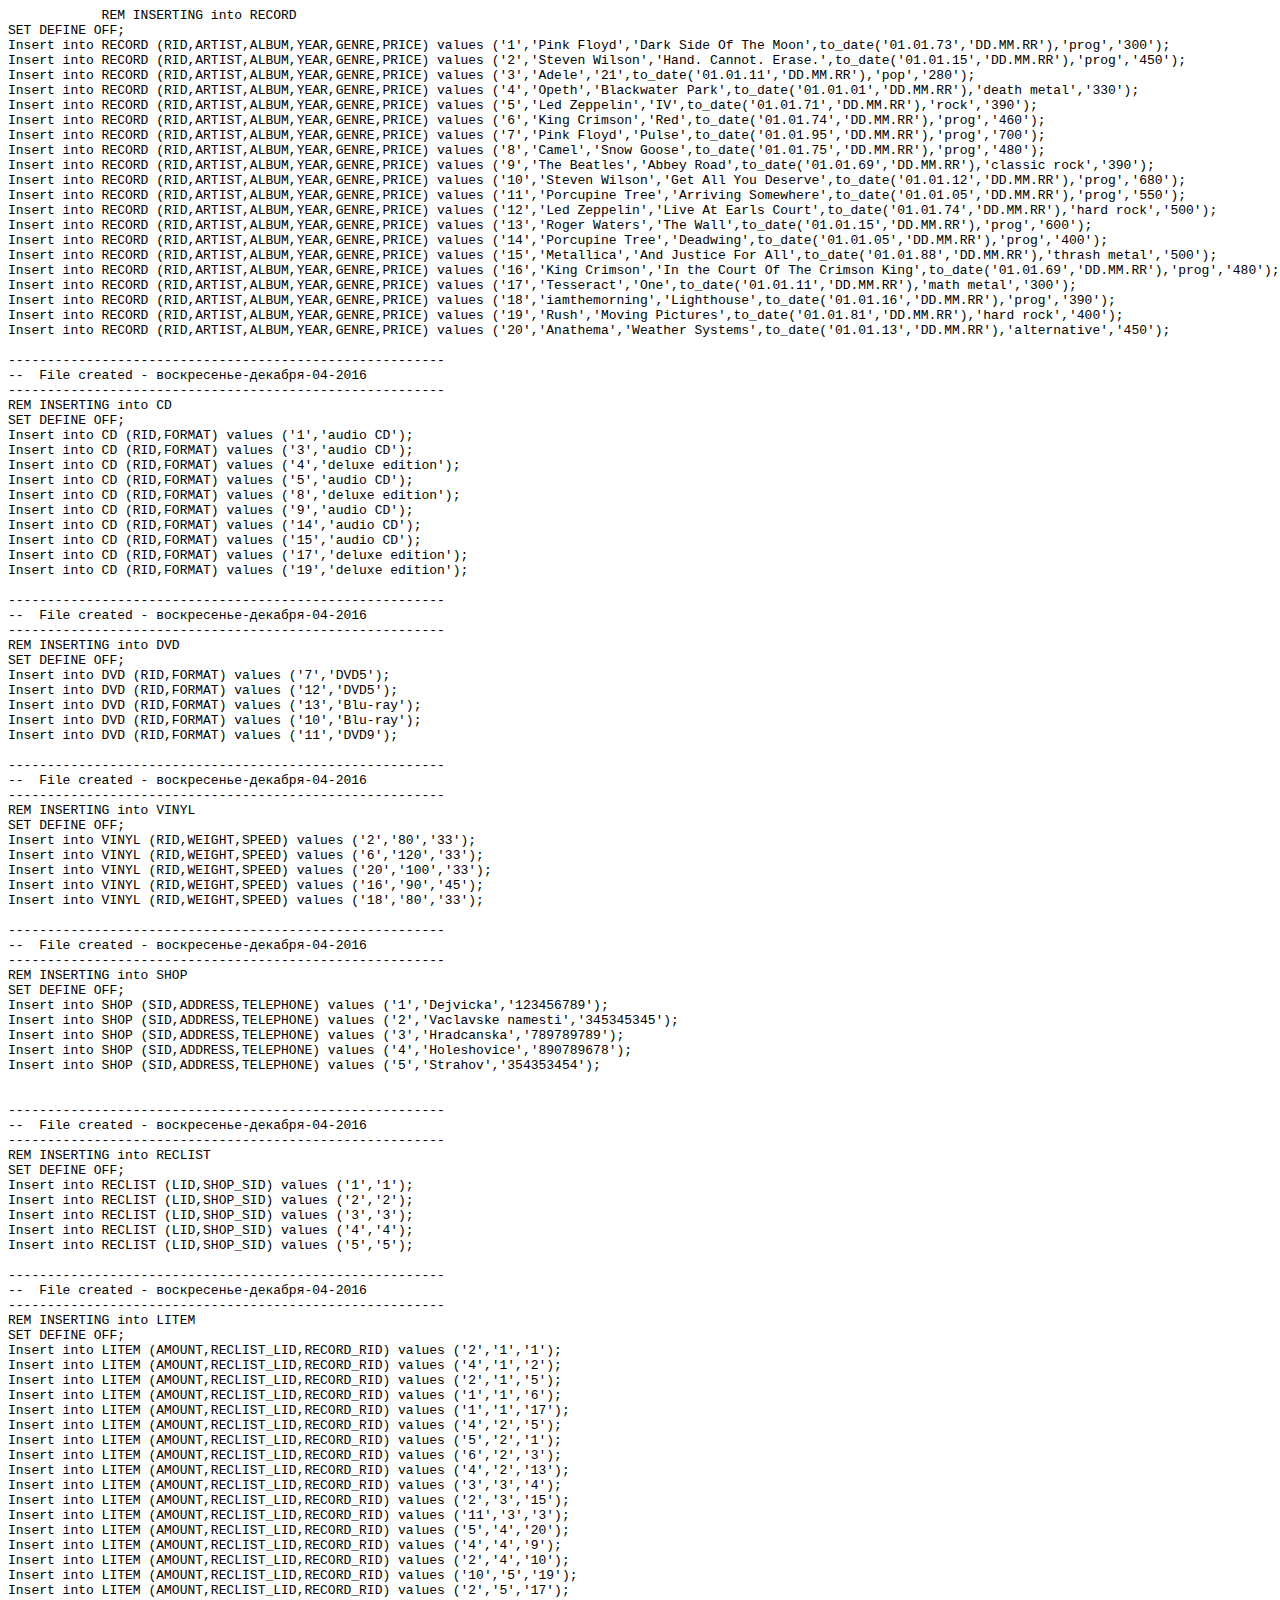
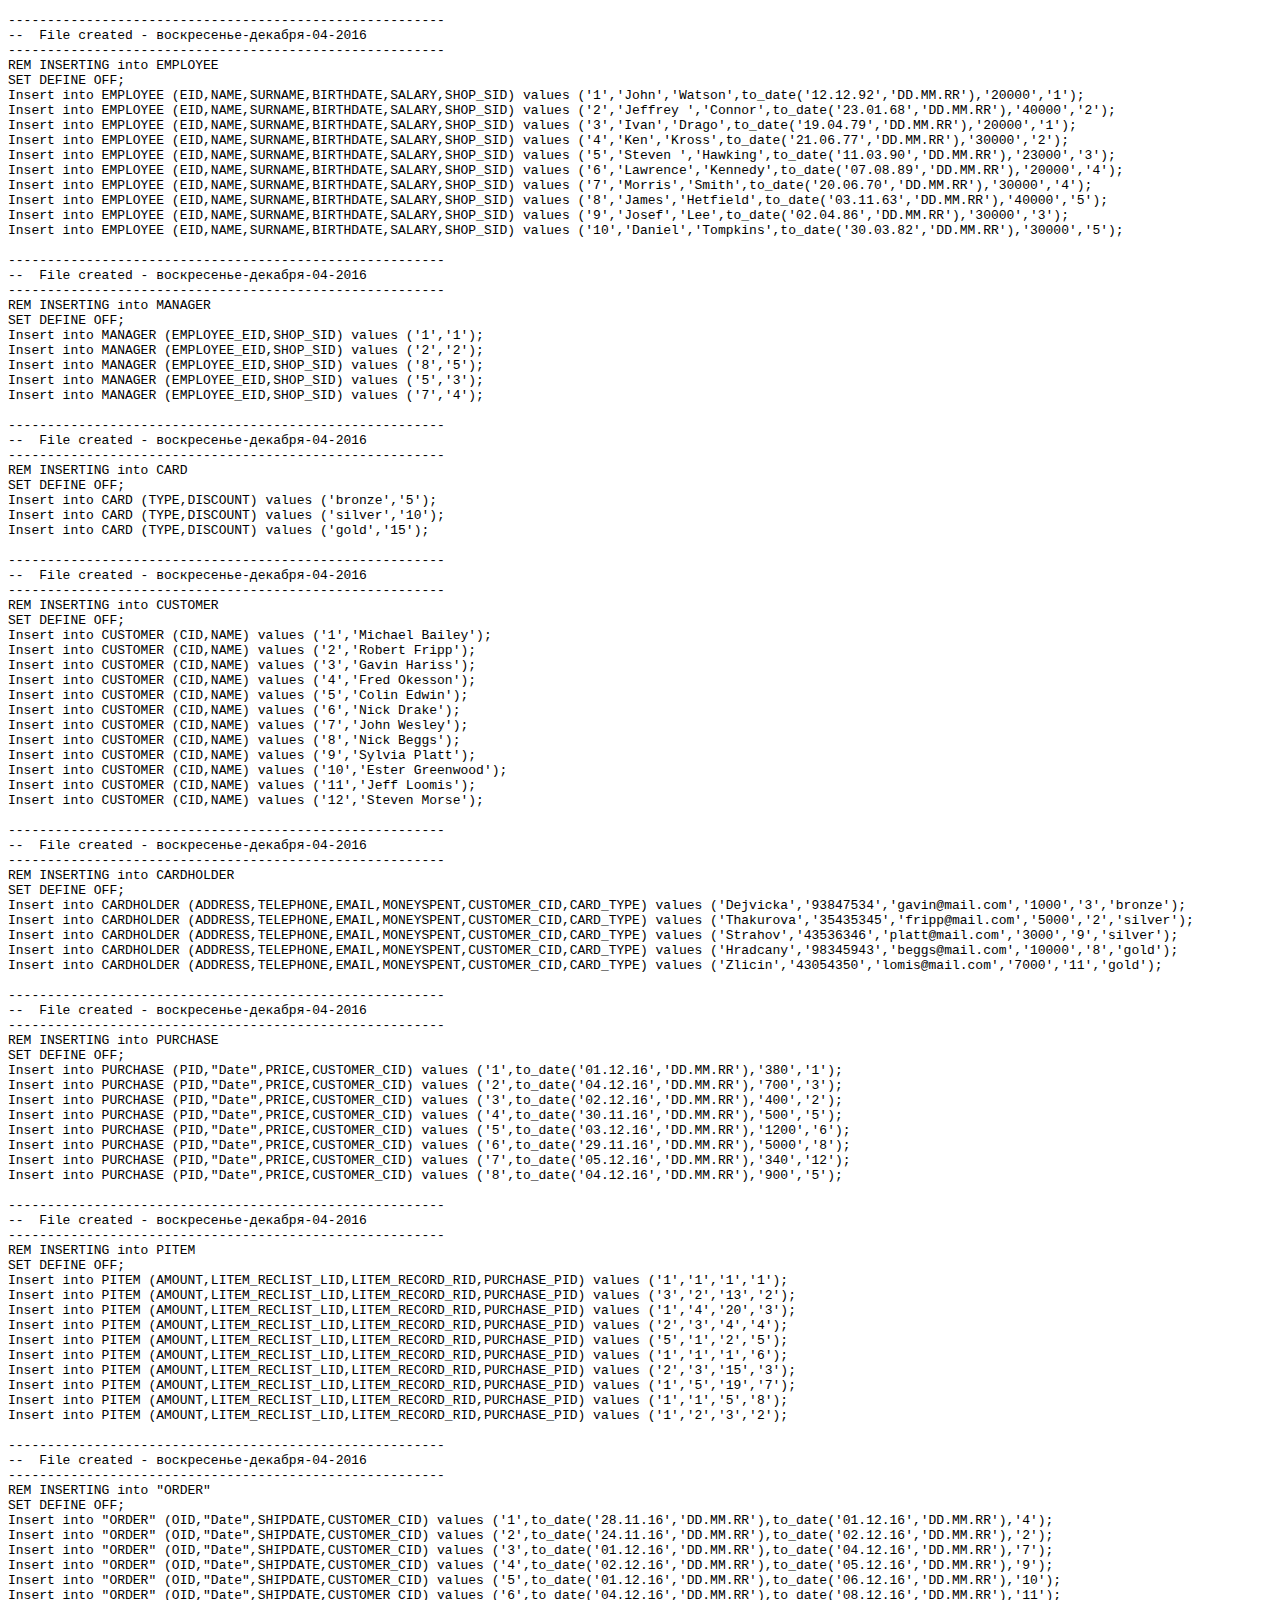
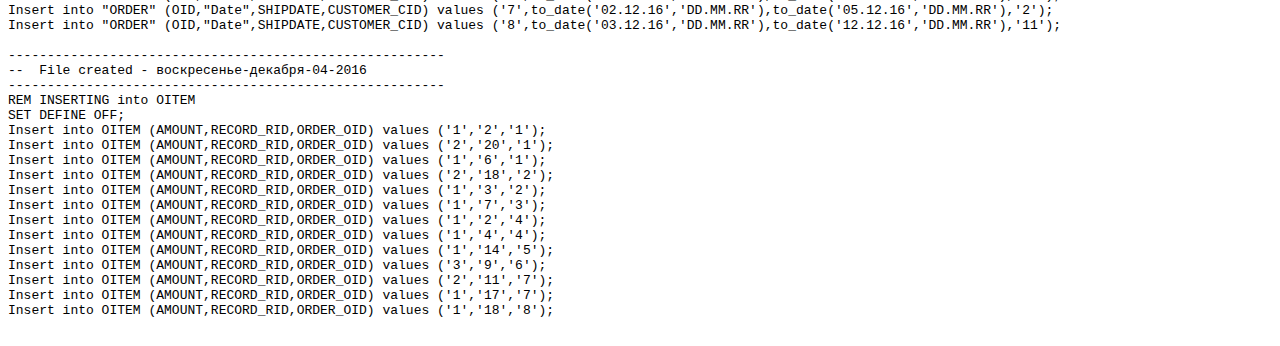
<file: insert.html>
<html>
    <body>
        <pre>
            REM INSERTING into RECORD
SET DEFINE OFF;
Insert into RECORD (RID,ARTIST,ALBUM,YEAR,GENRE,PRICE) values ('1','Pink Floyd','Dark Side Of The Moon',to_date('01.01.73','DD.MM.RR'),'prog','300');
Insert into RECORD (RID,ARTIST,ALBUM,YEAR,GENRE,PRICE) values ('2','Steven Wilson','Hand. Cannot. Erase.',to_date('01.01.15','DD.MM.RR'),'prog','450');
Insert into RECORD (RID,ARTIST,ALBUM,YEAR,GENRE,PRICE) values ('3','Adele','21',to_date('01.01.11','DD.MM.RR'),'pop','280');
Insert into RECORD (RID,ARTIST,ALBUM,YEAR,GENRE,PRICE) values ('4','Opeth','Blackwater Park',to_date('01.01.01','DD.MM.RR'),'death metal','330');
Insert into RECORD (RID,ARTIST,ALBUM,YEAR,GENRE,PRICE) values ('5','Led Zeppelin','IV',to_date('01.01.71','DD.MM.RR'),'rock','390');
Insert into RECORD (RID,ARTIST,ALBUM,YEAR,GENRE,PRICE) values ('6','King Crimson','Red',to_date('01.01.74','DD.MM.RR'),'prog','460');
Insert into RECORD (RID,ARTIST,ALBUM,YEAR,GENRE,PRICE) values ('7','Pink Floyd','Pulse',to_date('01.01.95','DD.MM.RR'),'prog','700');
Insert into RECORD (RID,ARTIST,ALBUM,YEAR,GENRE,PRICE) values ('8','Camel','Snow Goose',to_date('01.01.75','DD.MM.RR'),'prog','480');
Insert into RECORD (RID,ARTIST,ALBUM,YEAR,GENRE,PRICE) values ('9','The Beatles','Abbey Road',to_date('01.01.69','DD.MM.RR'),'classic rock','390');
Insert into RECORD (RID,ARTIST,ALBUM,YEAR,GENRE,PRICE) values ('10','Steven Wilson','Get All You Deserve',to_date('01.01.12','DD.MM.RR'),'prog','680');
Insert into RECORD (RID,ARTIST,ALBUM,YEAR,GENRE,PRICE) values ('11','Porcupine Tree','Arriving Somewhere',to_date('01.01.05','DD.MM.RR'),'prog','550');
Insert into RECORD (RID,ARTIST,ALBUM,YEAR,GENRE,PRICE) values ('12','Led Zeppelin','Live At Earls Court',to_date('01.01.74','DD.MM.RR'),'hard rock','500');
Insert into RECORD (RID,ARTIST,ALBUM,YEAR,GENRE,PRICE) values ('13','Roger Waters','The Wall',to_date('01.01.15','DD.MM.RR'),'prog','600');
Insert into RECORD (RID,ARTIST,ALBUM,YEAR,GENRE,PRICE) values ('14','Porcupine Tree','Deadwing',to_date('01.01.05','DD.MM.RR'),'prog','400');
Insert into RECORD (RID,ARTIST,ALBUM,YEAR,GENRE,PRICE) values ('15','Metallica','And Justice For All',to_date('01.01.88','DD.MM.RR'),'thrash metal','500');
Insert into RECORD (RID,ARTIST,ALBUM,YEAR,GENRE,PRICE) values ('16','King Crimson','In the Court Of The Crimson King',to_date('01.01.69','DD.MM.RR'),'prog','480');
Insert into RECORD (RID,ARTIST,ALBUM,YEAR,GENRE,PRICE) values ('17','Tesseract','One',to_date('01.01.11','DD.MM.RR'),'math metal','300');
Insert into RECORD (RID,ARTIST,ALBUM,YEAR,GENRE,PRICE) values ('18','iamthemorning','Lighthouse',to_date('01.01.16','DD.MM.RR'),'prog','390');
Insert into RECORD (RID,ARTIST,ALBUM,YEAR,GENRE,PRICE) values ('19','Rush','Moving Pictures',to_date('01.01.81','DD.MM.RR'),'hard rock','400');
Insert into RECORD (RID,ARTIST,ALBUM,YEAR,GENRE,PRICE) values ('20','Anathema','Weather Systems',to_date('01.01.13','DD.MM.RR'),'alternative','450');

--------------------------------------------------------
--  File created - воскресенье-декабря-04-2016   
--------------------------------------------------------
REM INSERTING into CD
SET DEFINE OFF;
Insert into CD (RID,FORMAT) values ('1','audio CD');
Insert into CD (RID,FORMAT) values ('3','audio CD');
Insert into CD (RID,FORMAT) values ('4','deluxe edition');
Insert into CD (RID,FORMAT) values ('5','audio CD');
Insert into CD (RID,FORMAT) values ('8','deluxe edition');
Insert into CD (RID,FORMAT) values ('9','audio CD');
Insert into CD (RID,FORMAT) values ('14','audio CD');
Insert into CD (RID,FORMAT) values ('15','audio CD');
Insert into CD (RID,FORMAT) values ('17','deluxe edition');
Insert into CD (RID,FORMAT) values ('19','deluxe edition');

--------------------------------------------------------
--  File created - воскресенье-декабря-04-2016   
--------------------------------------------------------
REM INSERTING into DVD
SET DEFINE OFF;
Insert into DVD (RID,FORMAT) values ('7','DVD5');
Insert into DVD (RID,FORMAT) values ('12','DVD5');
Insert into DVD (RID,FORMAT) values ('13','Blu-ray');
Insert into DVD (RID,FORMAT) values ('10','Blu-ray');
Insert into DVD (RID,FORMAT) values ('11','DVD9');

--------------------------------------------------------
--  File created - воскресенье-декабря-04-2016   
--------------------------------------------------------
REM INSERTING into VINYL
SET DEFINE OFF;
Insert into VINYL (RID,WEIGHT,SPEED) values ('2','80','33');
Insert into VINYL (RID,WEIGHT,SPEED) values ('6','120','33');
Insert into VINYL (RID,WEIGHT,SPEED) values ('20','100','33');
Insert into VINYL (RID,WEIGHT,SPEED) values ('16','90','45');
Insert into VINYL (RID,WEIGHT,SPEED) values ('18','80','33');

--------------------------------------------------------
--  File created - воскресенье-декабря-04-2016   
--------------------------------------------------------
REM INSERTING into SHOP
SET DEFINE OFF;
Insert into SHOP (SID,ADDRESS,TELEPHONE) values ('1','Dejvicka','123456789');
Insert into SHOP (SID,ADDRESS,TELEPHONE) values ('2','Vaclavske namesti','345345345');
Insert into SHOP (SID,ADDRESS,TELEPHONE) values ('3','Hradcanska','789789789');
Insert into SHOP (SID,ADDRESS,TELEPHONE) values ('4','Holeshovice','890789678');
Insert into SHOP (SID,ADDRESS,TELEPHONE) values ('5','Strahov','354353454');


--------------------------------------------------------
--  File created - воскресенье-декабря-04-2016   
--------------------------------------------------------
REM INSERTING into RECLIST
SET DEFINE OFF;
Insert into RECLIST (LID,SHOP_SID) values ('1','1');
Insert into RECLIST (LID,SHOP_SID) values ('2','2');
Insert into RECLIST (LID,SHOP_SID) values ('3','3');
Insert into RECLIST (LID,SHOP_SID) values ('4','4');
Insert into RECLIST (LID,SHOP_SID) values ('5','5');

--------------------------------------------------------
--  File created - воскресенье-декабря-04-2016   
--------------------------------------------------------
REM INSERTING into LITEM
SET DEFINE OFF;
Insert into LITEM (AMOUNT,RECLIST_LID,RECORD_RID) values ('2','1','1');
Insert into LITEM (AMOUNT,RECLIST_LID,RECORD_RID) values ('4','1','2');
Insert into LITEM (AMOUNT,RECLIST_LID,RECORD_RID) values ('2','1','5');
Insert into LITEM (AMOUNT,RECLIST_LID,RECORD_RID) values ('1','1','6');
Insert into LITEM (AMOUNT,RECLIST_LID,RECORD_RID) values ('1','1','17');
Insert into LITEM (AMOUNT,RECLIST_LID,RECORD_RID) values ('4','2','5');
Insert into LITEM (AMOUNT,RECLIST_LID,RECORD_RID) values ('5','2','1');
Insert into LITEM (AMOUNT,RECLIST_LID,RECORD_RID) values ('6','2','3');
Insert into LITEM (AMOUNT,RECLIST_LID,RECORD_RID) values ('4','2','13');
Insert into LITEM (AMOUNT,RECLIST_LID,RECORD_RID) values ('3','3','4');
Insert into LITEM (AMOUNT,RECLIST_LID,RECORD_RID) values ('2','3','15');
Insert into LITEM (AMOUNT,RECLIST_LID,RECORD_RID) values ('11','3','3');
Insert into LITEM (AMOUNT,RECLIST_LID,RECORD_RID) values ('5','4','20');
Insert into LITEM (AMOUNT,RECLIST_LID,RECORD_RID) values ('4','4','9');
Insert into LITEM (AMOUNT,RECLIST_LID,RECORD_RID) values ('2','4','10');
Insert into LITEM (AMOUNT,RECLIST_LID,RECORD_RID) values ('10','5','19');
Insert into LITEM (AMOUNT,RECLIST_LID,RECORD_RID) values ('2','5','17');

--------------------------------------------------------
--  File created - воскресенье-декабря-04-2016   
--------------------------------------------------------
REM INSERTING into EMPLOYEE
SET DEFINE OFF;
Insert into EMPLOYEE (EID,NAME,SURNAME,BIRTHDATE,SALARY,SHOP_SID) values ('1','John','Watson',to_date('12.12.92','DD.MM.RR'),'20000','1');
Insert into EMPLOYEE (EID,NAME,SURNAME,BIRTHDATE,SALARY,SHOP_SID) values ('2','Jeffrey ','Connor',to_date('23.01.68','DD.MM.RR'),'40000','2');
Insert into EMPLOYEE (EID,NAME,SURNAME,BIRTHDATE,SALARY,SHOP_SID) values ('3','Ivan','Drago',to_date('19.04.79','DD.MM.RR'),'20000','1');
Insert into EMPLOYEE (EID,NAME,SURNAME,BIRTHDATE,SALARY,SHOP_SID) values ('4','Ken','Kross',to_date('21.06.77','DD.MM.RR'),'30000','2');
Insert into EMPLOYEE (EID,NAME,SURNAME,BIRTHDATE,SALARY,SHOP_SID) values ('5','Steven ','Hawking',to_date('11.03.90','DD.MM.RR'),'23000','3');
Insert into EMPLOYEE (EID,NAME,SURNAME,BIRTHDATE,SALARY,SHOP_SID) values ('6','Lawrence','Kennedy',to_date('07.08.89','DD.MM.RR'),'20000','4');
Insert into EMPLOYEE (EID,NAME,SURNAME,BIRTHDATE,SALARY,SHOP_SID) values ('7','Morris','Smith',to_date('20.06.70','DD.MM.RR'),'30000','4');
Insert into EMPLOYEE (EID,NAME,SURNAME,BIRTHDATE,SALARY,SHOP_SID) values ('8','James','Hetfield',to_date('03.11.63','DD.MM.RR'),'40000','5');
Insert into EMPLOYEE (EID,NAME,SURNAME,BIRTHDATE,SALARY,SHOP_SID) values ('9','Josef','Lee',to_date('02.04.86','DD.MM.RR'),'30000','3');
Insert into EMPLOYEE (EID,NAME,SURNAME,BIRTHDATE,SALARY,SHOP_SID) values ('10','Daniel','Tompkins',to_date('30.03.82','DD.MM.RR'),'30000','5');

--------------------------------------------------------
--  File created - воскресенье-декабря-04-2016   
--------------------------------------------------------
REM INSERTING into MANAGER
SET DEFINE OFF;
Insert into MANAGER (EMPLOYEE_EID,SHOP_SID) values ('1','1');
Insert into MANAGER (EMPLOYEE_EID,SHOP_SID) values ('2','2');
Insert into MANAGER (EMPLOYEE_EID,SHOP_SID) values ('8','5');
Insert into MANAGER (EMPLOYEE_EID,SHOP_SID) values ('5','3');
Insert into MANAGER (EMPLOYEE_EID,SHOP_SID) values ('7','4');

--------------------------------------------------------
--  File created - воскресенье-декабря-04-2016   
--------------------------------------------------------
REM INSERTING into CARD
SET DEFINE OFF;
Insert into CARD (TYPE,DISCOUNT) values ('bronze','5');
Insert into CARD (TYPE,DISCOUNT) values ('silver','10');
Insert into CARD (TYPE,DISCOUNT) values ('gold','15');

--------------------------------------------------------
--  File created - воскресенье-декабря-04-2016   
--------------------------------------------------------
REM INSERTING into CUSTOMER
SET DEFINE OFF;
Insert into CUSTOMER (CID,NAME) values ('1','Michael Bailey');
Insert into CUSTOMER (CID,NAME) values ('2','Robert Fripp');
Insert into CUSTOMER (CID,NAME) values ('3','Gavin Hariss');
Insert into CUSTOMER (CID,NAME) values ('4','Fred Okesson');
Insert into CUSTOMER (CID,NAME) values ('5','Colin Edwin');
Insert into CUSTOMER (CID,NAME) values ('6','Nick Drake');
Insert into CUSTOMER (CID,NAME) values ('7','John Wesley');
Insert into CUSTOMER (CID,NAME) values ('8','Nick Beggs');
Insert into CUSTOMER (CID,NAME) values ('9','Sylvia Platt');
Insert into CUSTOMER (CID,NAME) values ('10','Ester Greenwood');
Insert into CUSTOMER (CID,NAME) values ('11','Jeff Loomis');
Insert into CUSTOMER (CID,NAME) values ('12','Steven Morse');

--------------------------------------------------------
--  File created - воскресенье-декабря-04-2016   
--------------------------------------------------------
REM INSERTING into CARDHOLDER
SET DEFINE OFF;
Insert into CARDHOLDER (ADDRESS,TELEPHONE,EMAIL,MONEYSPENT,CUSTOMER_CID,CARD_TYPE) values ('Dejvicka','93847534','gavin@mail.com','1000','3','bronze');
Insert into CARDHOLDER (ADDRESS,TELEPHONE,EMAIL,MONEYSPENT,CUSTOMER_CID,CARD_TYPE) values ('Thakurova','35435345','fripp@mail.com','5000','2','silver');
Insert into CARDHOLDER (ADDRESS,TELEPHONE,EMAIL,MONEYSPENT,CUSTOMER_CID,CARD_TYPE) values ('Strahov','43536346','platt@mail.com','3000','9','silver');
Insert into CARDHOLDER (ADDRESS,TELEPHONE,EMAIL,MONEYSPENT,CUSTOMER_CID,CARD_TYPE) values ('Hradcany','98345943','beggs@mail.com','10000','8','gold');
Insert into CARDHOLDER (ADDRESS,TELEPHONE,EMAIL,MONEYSPENT,CUSTOMER_CID,CARD_TYPE) values ('Zlicin','43054350','lomis@mail.com','7000','11','gold');

--------------------------------------------------------
--  File created - воскресенье-декабря-04-2016   
--------------------------------------------------------
REM INSERTING into PURCHASE
SET DEFINE OFF;
Insert into PURCHASE (PID,"Date",PRICE,CUSTOMER_CID) values ('1',to_date('01.12.16','DD.MM.RR'),'380','1');
Insert into PURCHASE (PID,"Date",PRICE,CUSTOMER_CID) values ('2',to_date('04.12.16','DD.MM.RR'),'700','3');
Insert into PURCHASE (PID,"Date",PRICE,CUSTOMER_CID) values ('3',to_date('02.12.16','DD.MM.RR'),'400','2');
Insert into PURCHASE (PID,"Date",PRICE,CUSTOMER_CID) values ('4',to_date('30.11.16','DD.MM.RR'),'500','5');
Insert into PURCHASE (PID,"Date",PRICE,CUSTOMER_CID) values ('5',to_date('03.12.16','DD.MM.RR'),'1200','6');
Insert into PURCHASE (PID,"Date",PRICE,CUSTOMER_CID) values ('6',to_date('29.11.16','DD.MM.RR'),'5000','8');
Insert into PURCHASE (PID,"Date",PRICE,CUSTOMER_CID) values ('7',to_date('05.12.16','DD.MM.RR'),'340','12');
Insert into PURCHASE (PID,"Date",PRICE,CUSTOMER_CID) values ('8',to_date('04.12.16','DD.MM.RR'),'900','5');

--------------------------------------------------------
--  File created - воскресенье-декабря-04-2016   
--------------------------------------------------------
REM INSERTING into PITEM
SET DEFINE OFF;
Insert into PITEM (AMOUNT,LITEM_RECLIST_LID,LITEM_RECORD_RID,PURCHASE_PID) values ('1','1','1','1');
Insert into PITEM (AMOUNT,LITEM_RECLIST_LID,LITEM_RECORD_RID,PURCHASE_PID) values ('3','2','13','2');
Insert into PITEM (AMOUNT,LITEM_RECLIST_LID,LITEM_RECORD_RID,PURCHASE_PID) values ('1','4','20','3');
Insert into PITEM (AMOUNT,LITEM_RECLIST_LID,LITEM_RECORD_RID,PURCHASE_PID) values ('2','3','4','4');
Insert into PITEM (AMOUNT,LITEM_RECLIST_LID,LITEM_RECORD_RID,PURCHASE_PID) values ('5','1','2','5');
Insert into PITEM (AMOUNT,LITEM_RECLIST_LID,LITEM_RECORD_RID,PURCHASE_PID) values ('1','1','1','6');
Insert into PITEM (AMOUNT,LITEM_RECLIST_LID,LITEM_RECORD_RID,PURCHASE_PID) values ('2','3','15','3');
Insert into PITEM (AMOUNT,LITEM_RECLIST_LID,LITEM_RECORD_RID,PURCHASE_PID) values ('1','5','19','7');
Insert into PITEM (AMOUNT,LITEM_RECLIST_LID,LITEM_RECORD_RID,PURCHASE_PID) values ('1','1','5','8');
Insert into PITEM (AMOUNT,LITEM_RECLIST_LID,LITEM_RECORD_RID,PURCHASE_PID) values ('1','2','3','2');

--------------------------------------------------------
--  File created - воскресенье-декабря-04-2016   
--------------------------------------------------------
REM INSERTING into "ORDER"
SET DEFINE OFF;
Insert into "ORDER" (OID,"Date",SHIPDATE,CUSTOMER_CID) values ('1',to_date('28.11.16','DD.MM.RR'),to_date('01.12.16','DD.MM.RR'),'4');
Insert into "ORDER" (OID,"Date",SHIPDATE,CUSTOMER_CID) values ('2',to_date('24.11.16','DD.MM.RR'),to_date('02.12.16','DD.MM.RR'),'2');
Insert into "ORDER" (OID,"Date",SHIPDATE,CUSTOMER_CID) values ('3',to_date('01.12.16','DD.MM.RR'),to_date('04.12.16','DD.MM.RR'),'7');
Insert into "ORDER" (OID,"Date",SHIPDATE,CUSTOMER_CID) values ('4',to_date('02.12.16','DD.MM.RR'),to_date('05.12.16','DD.MM.RR'),'9');
Insert into "ORDER" (OID,"Date",SHIPDATE,CUSTOMER_CID) values ('5',to_date('01.12.16','DD.MM.RR'),to_date('06.12.16','DD.MM.RR'),'10');
Insert into "ORDER" (OID,"Date",SHIPDATE,CUSTOMER_CID) values ('6',to_date('04.12.16','DD.MM.RR'),to_date('08.12.16','DD.MM.RR'),'11');
Insert into "ORDER" (OID,"Date",SHIPDATE,CUSTOMER_CID) values ('7',to_date('02.12.16','DD.MM.RR'),to_date('05.12.16','DD.MM.RR'),'2');
Insert into "ORDER" (OID,"Date",SHIPDATE,CUSTOMER_CID) values ('8',to_date('03.12.16','DD.MM.RR'),to_date('12.12.16','DD.MM.RR'),'11');

--------------------------------------------------------
--  File created - воскресенье-декабря-04-2016   
--------------------------------------------------------
REM INSERTING into OITEM
SET DEFINE OFF;
Insert into OITEM (AMOUNT,RECORD_RID,ORDER_OID) values ('1','2','1');
Insert into OITEM (AMOUNT,RECORD_RID,ORDER_OID) values ('2','20','1');
Insert into OITEM (AMOUNT,RECORD_RID,ORDER_OID) values ('1','6','1');
Insert into OITEM (AMOUNT,RECORD_RID,ORDER_OID) values ('2','18','2');
Insert into OITEM (AMOUNT,RECORD_RID,ORDER_OID) values ('1','3','2');
Insert into OITEM (AMOUNT,RECORD_RID,ORDER_OID) values ('1','7','3');
Insert into OITEM (AMOUNT,RECORD_RID,ORDER_OID) values ('1','2','4');
Insert into OITEM (AMOUNT,RECORD_RID,ORDER_OID) values ('1','4','4');
Insert into OITEM (AMOUNT,RECORD_RID,ORDER_OID) values ('1','14','5');
Insert into OITEM (AMOUNT,RECORD_RID,ORDER_OID) values ('3','9','6');
Insert into OITEM (AMOUNT,RECORD_RID,ORDER_OID) values ('2','11','7');
Insert into OITEM (AMOUNT,RECORD_RID,ORDER_OID) values ('1','17','7');
Insert into OITEM (AMOUNT,RECORD_RID,ORDER_OID) values ('1','18','8');
        </pre>
    </body>
</html>
</file>
<file: headers.css>
H1 {
    text-align: center;
    font:Arial;
    font-weight:bolder;
    color:brown;
}

H3 {
    text-align: center;
    font:Arial;
    font-weight:bolder;
    color:brown;
    font-size: 20;
}

IMG {
    margin-left: 10%;
    border: 2px solid #00a8e1;
}
hr{
    width: 500px;
}
TABLE{
    background: gray;
    border: border: 1px solid #000;
    
}
TR{
    border: border: 1px solid #000;
}
 TD, TH {
    padding: 5px; /* Поля вокруг текста */
    border: 1px solid #000; /* Рамка вокруг ячеек */
   }
</file>
<file: text.css>
P{
    text-align: justify;
    padding-left: 40px;
    padding-right: 30px;
    padding-top: 2px;
    padding-bottom: 0px;
}

Pre.query {
    text-align: left;
    
    margin-left: 4%;
    margin-right: 15%;
    padding-top: 2px;
    padding-bottom: 2px;
    font-family: monospace;
    border: 2px solid #00a8e1;
    padding: 10px;
    
}

DIV {
    
}

HR {
    
}
</file>
